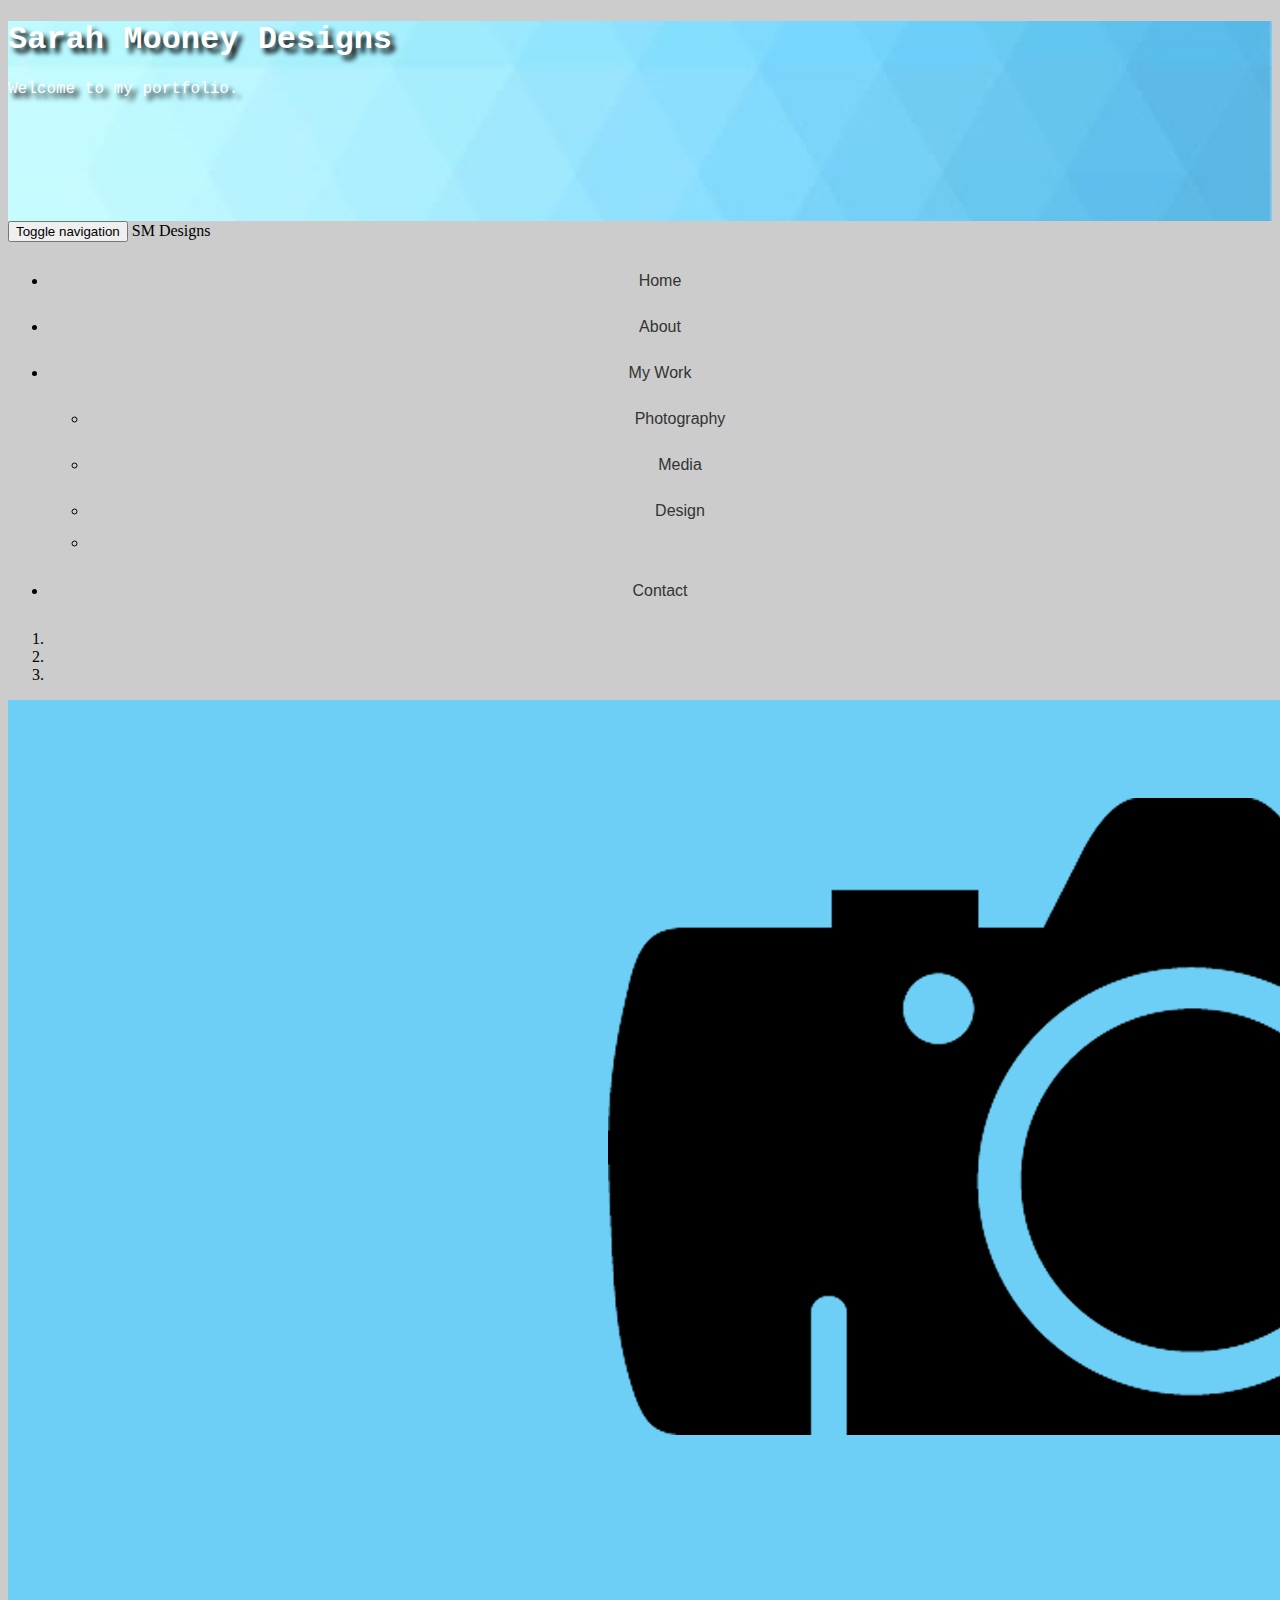
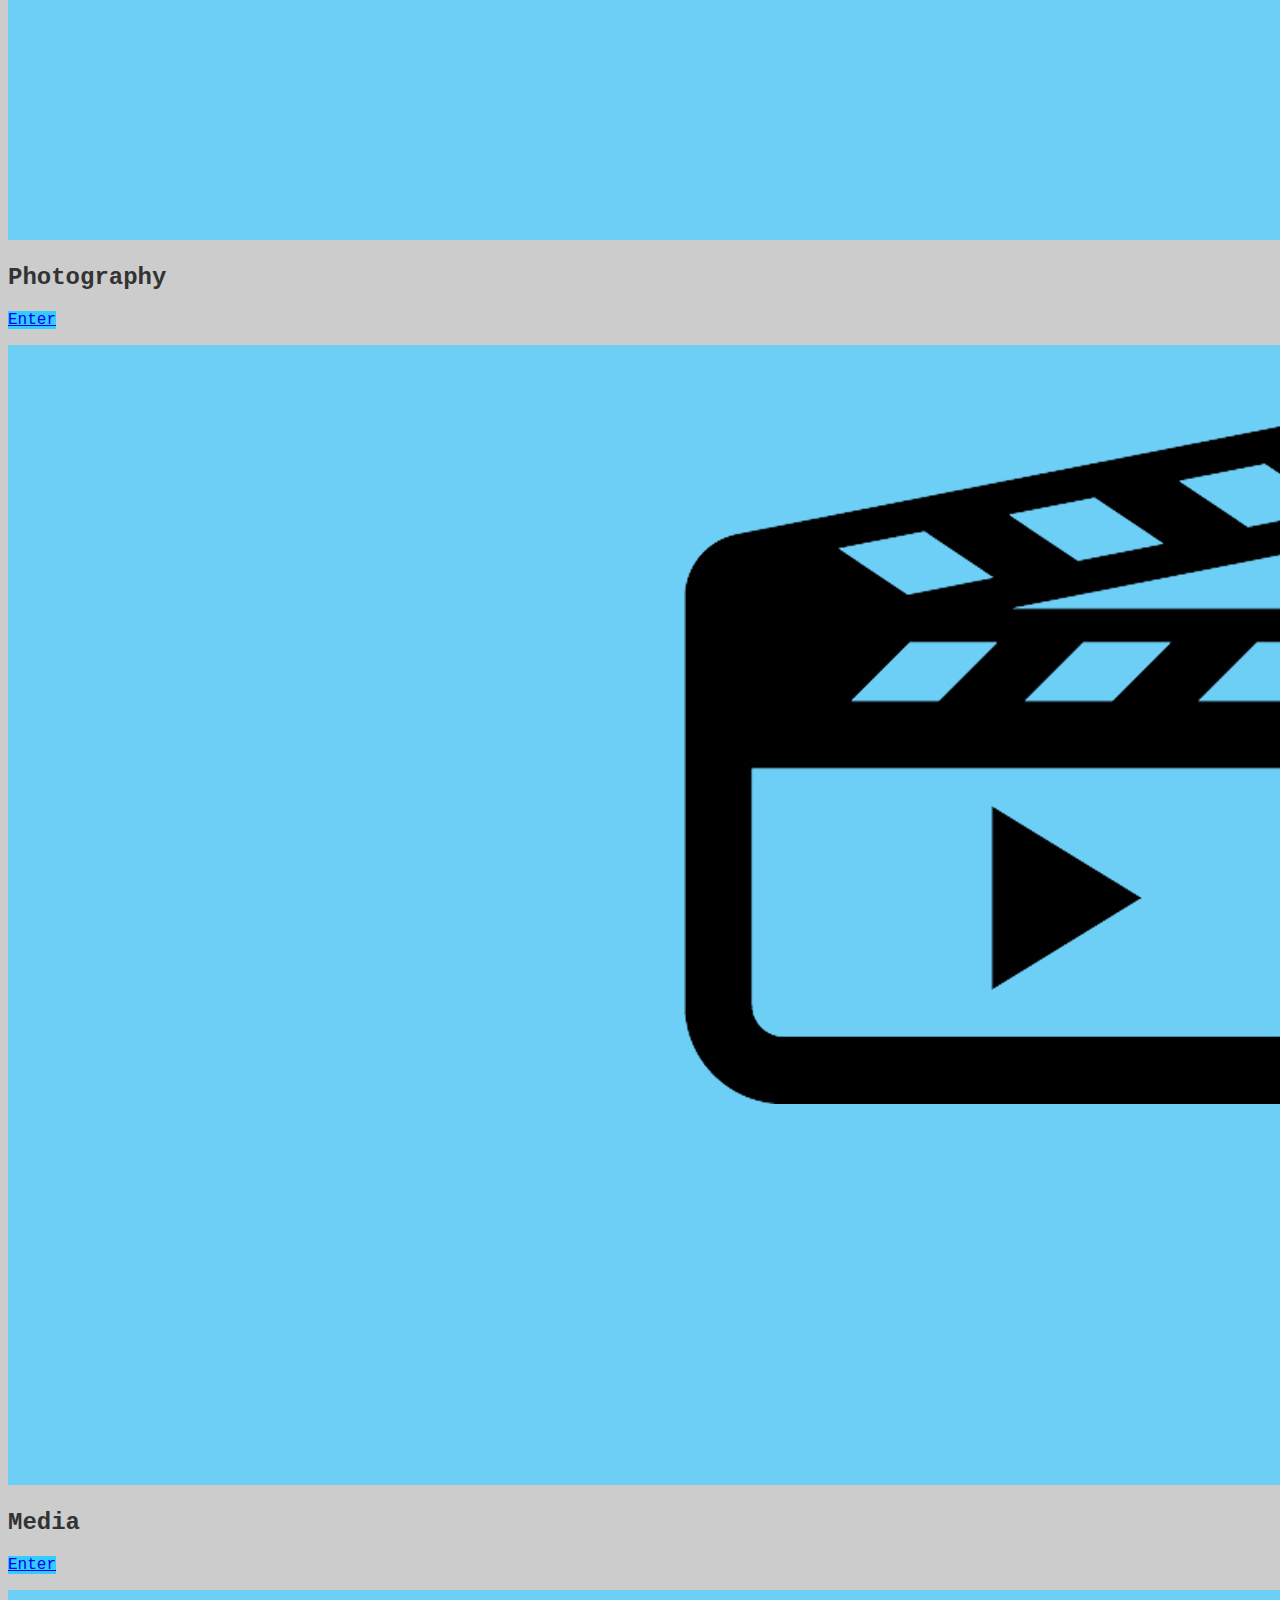
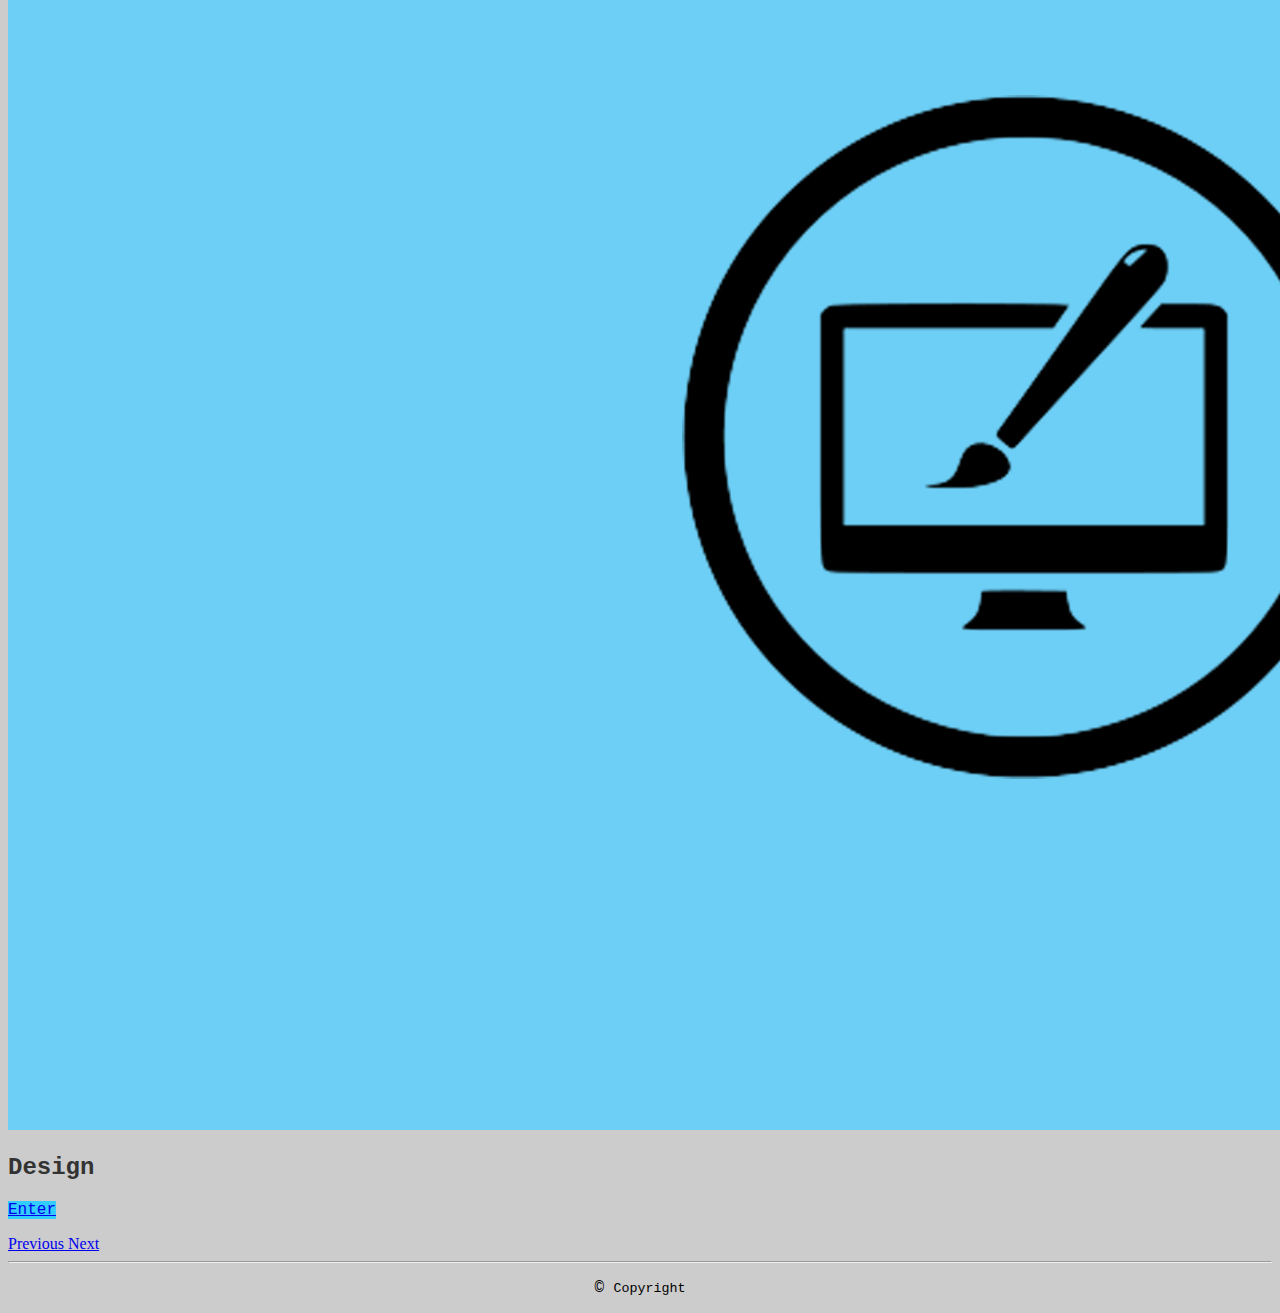
<file: index.html>
<!DOCTYPE HTML>
<html lang="en">
<head>
<meta http-equiv="Content-Type" content="text/html; charset=UTF-8" />
<title>Sarah Mooney Design</title>
<link href='http://fonts.googleapis.com/css?family=Oswald:400,300,700' rel='stylesheet' type='text/css'>
<link rel="stylesheet" href="https://maxcdn.bootstrapcdn.com/bootstrap/3.3.6/css/bootstrap.min.css" integrity="sha384-1q8mTJOASx8j1Au+a5WDVnPi2lkFfwwEAa8hDDdjZlpLegxhjVME1fgjWPGmkzs7" crossorigin="anonymous">
<link href="style.css" rel="stylesheet" type="text/css">
</head>

<body>


  <div class="container">

    <div class="jumbotron">
      <div class="container">
        <h1>Sarah Mooney Designs</h1>
        <p>Welcome to my portfolio.</p>
      </div>
    </div>


      <!-- Static navbar -->
      <nav class="navbar navbar-default">
        <div class="container-fluid">
          <div class="navbar-header">
            <button type="button" class="navbar-toggle collapsed" data-toggle="collapse" data-target="#navbar" aria-expanded="false" aria-controls="navbar">
              <span class="sr-only">Toggle navigation</span>
              <span class="icon-bar"></span>
              <span class="icon-bar"></span>
              <span class="icon-bar"></span>
            </button>
            <a class="navbar-brand">SM Designs</a>
          </div>
          <div id="navbar" class="navbar-collapse collapse">
            <ul class="nav navbar-nav">
              <li><a href="index.html">Home</a></li>
              <li><a href="about.html">About</a></li>
              <li class="dropdown">
                <a href="work" class="dropdown-toggle" data-toggle="dropdown" role="button" aria-haspopup="true" aria-expanded="false">My Work <span class="caret"></span></a>
                <ul class="dropdown-menu">
 			      <li><a href= "photography.html">Photography</a> </li>
             	  <li><a href="media.html">Media</a></li>
               	  <li><a href="design.html">Design</a></li>
                  <li role="separator" class="divider"></li>
                </ul>
              </li>
            </ul>
            <ul class="nav navbar-nav navbar-right">
               	  <li><a href="contact.html">Contact</a></li>
            </ul>
          </div><!--/.nav-collapse -->
        </div><!--/.container-fluid -->
      </nav>


    <!-- Carousel
    ================================================== -->
    <div id="myCarousel" class="carousel slide" data-ride="carousel">
      <!-- Indicators -->
      <ol class="carousel-indicators">
        <li data-target="#myCarousel" data-slide-to="0" class="active"></li>
        <li data-target="#myCarousel" data-slide-to="1"></li>
        <li data-target="#myCarousel" data-slide-to="2"></li>
      </ol>
      <div class="carousel-inner" role="listbox">
        <div class="item active">
          <img class="first-slide" src="images/photo.jpg" alt="First slide">
          <div class="container">
            <div class="carousel-caption">
              <h2>Photography</h2>
              <p></p>
              <p><a class="btn btn-lg btn-primary" href="photography.html" role="button">Enter</a></p>
            </div>
          </div>
        </div>
        <div class="item">
          <img class="second-slide" src="images/media.jpg" alt="Second slide">
          <div class="container">
            <div class="carousel-caption">
              <h2>Media</h2>
              <p> </p>
              <p><a class="btn btn-lg btn-primary" href="media.html" role="button">Enter</a></p>
            </div>
          </div>
        </div>
        <div class="item">
          <img class="third-slide" src="images/design.jpg" alt="Third slide">
          <div class="container">
            <div class="carousel-caption">
              <h2>Design</h2>
              <p> </p>
              <p><a class="btn btn-lg btn-primary" href="design.html" role="button">Enter</a></p>
            </div>
          </div>
        </div>
      </div>
      <a class="left carousel-control" href="#myCarousel" role="button" data-slide="prev">
        <span class="glyphicon glyphicon-chevron-left" aria-hidden="true"></span>
        <span class="sr-only">Previous</span>
      </a>
      <a class="right carousel-control" href="#myCarousel" role="button" data-slide="next">
        <span class="glyphicon glyphicon-chevron-right" aria-hidden="true"></span>
        <span class="sr-only">Next</span>
      </a>
    </div><!-- /.carousel -->


</div>



  <div class="footer"> 
  <hr>
    <p>&copy; <small>Copyright</small>  </p>
   </div>
   
<!--JavaScript-->
<script src="https://ajax.googleapis.com/ajax/libs/jquery/2.2.2/jquery.min.js"></script>
<script src="https://maxcdn.bootstrapcdn.com/bootstrap/3.3.6/js/bootstrap.min.js" integrity="sha384-0mSbJDEHialfmuBBQP6A4Qrprq5OVfW37PRR3j5ELqxss1yVqOtnepnHVP9aJ7xS" crossorigin="anonymous"></script>
</body>
</html>
</file>
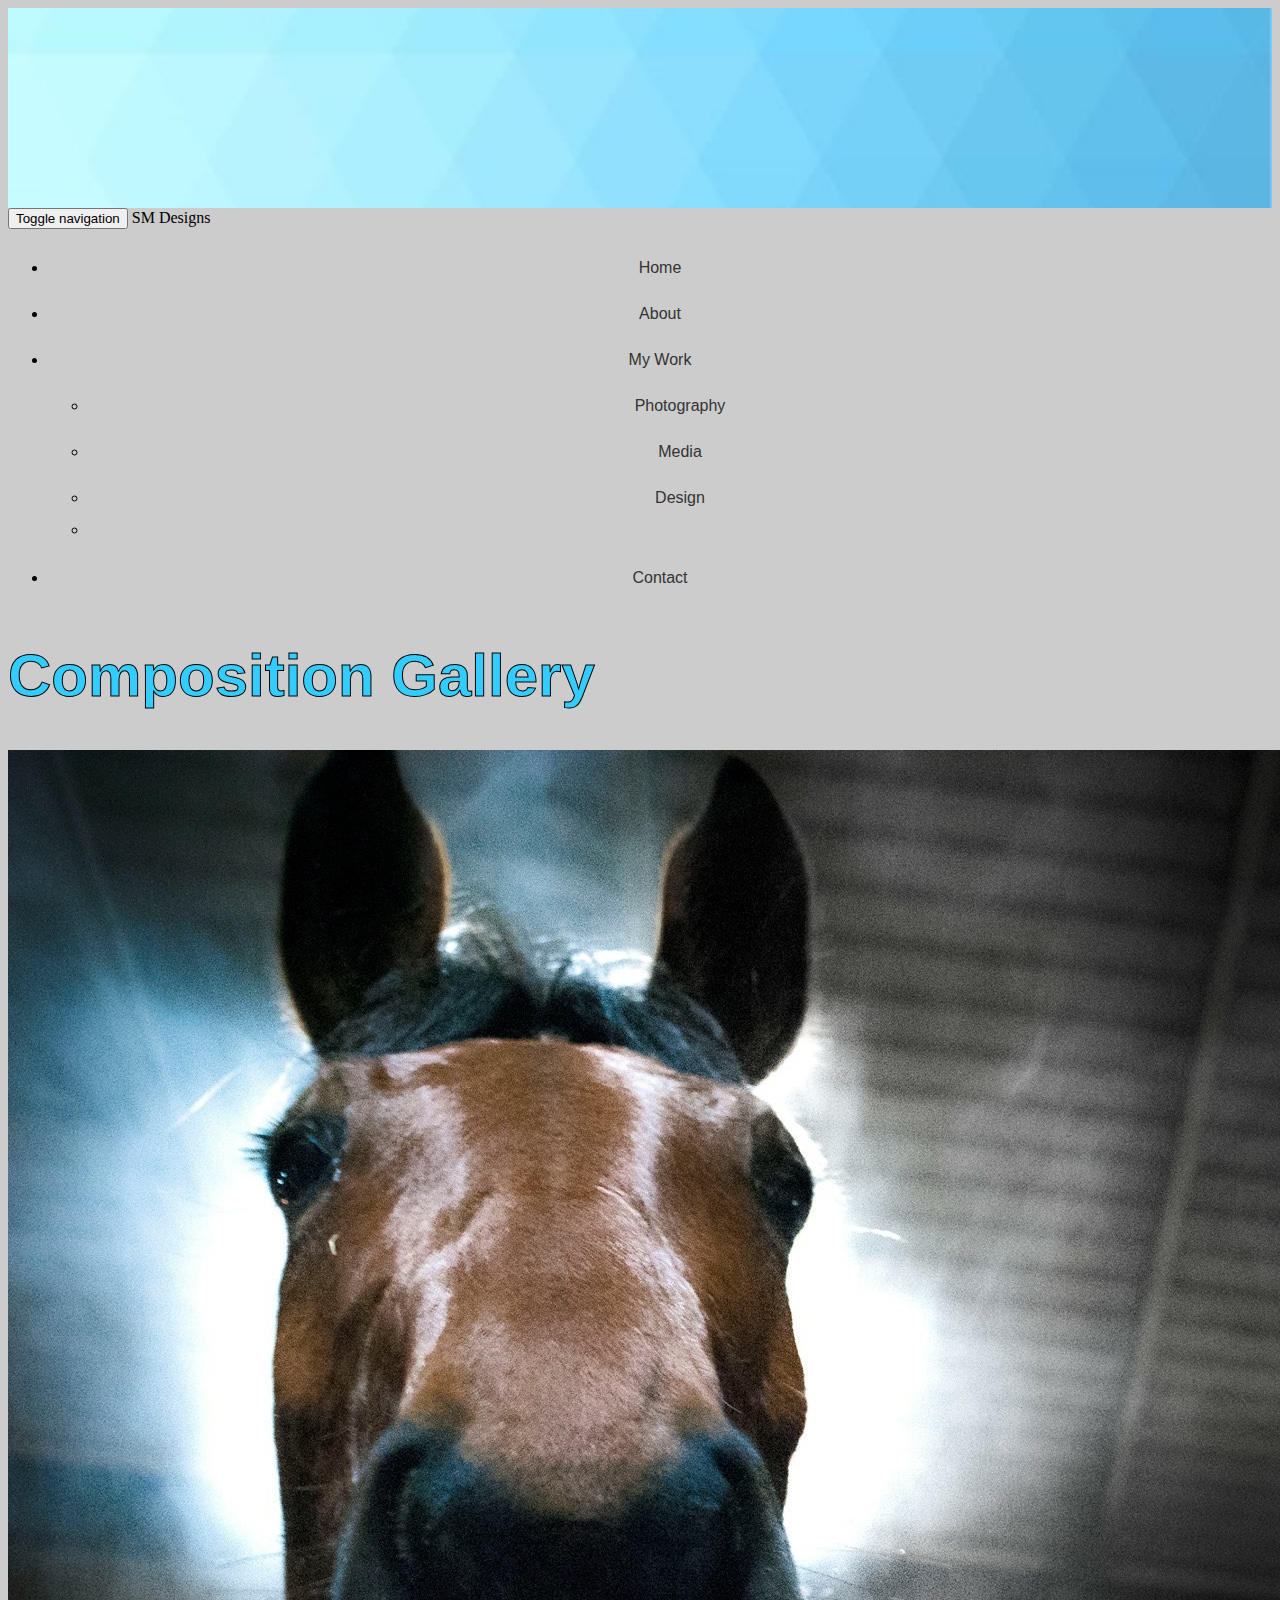
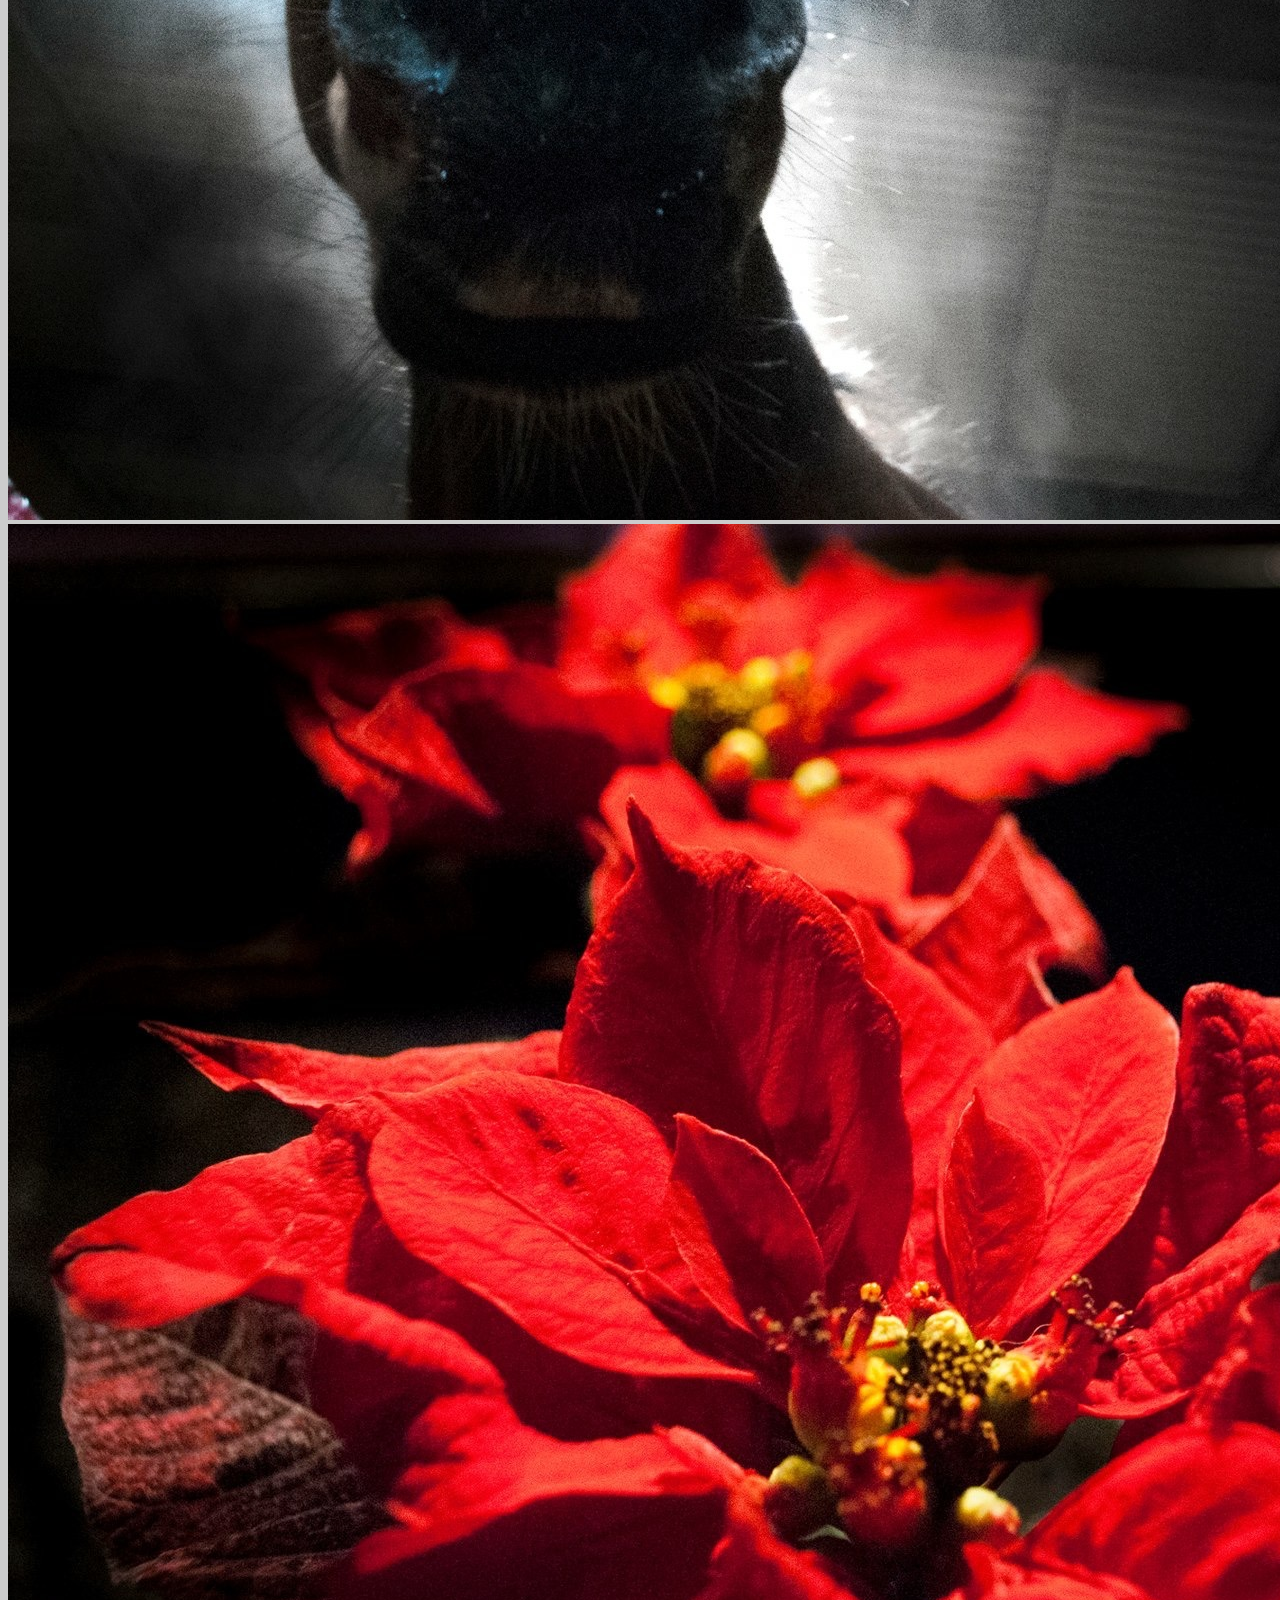
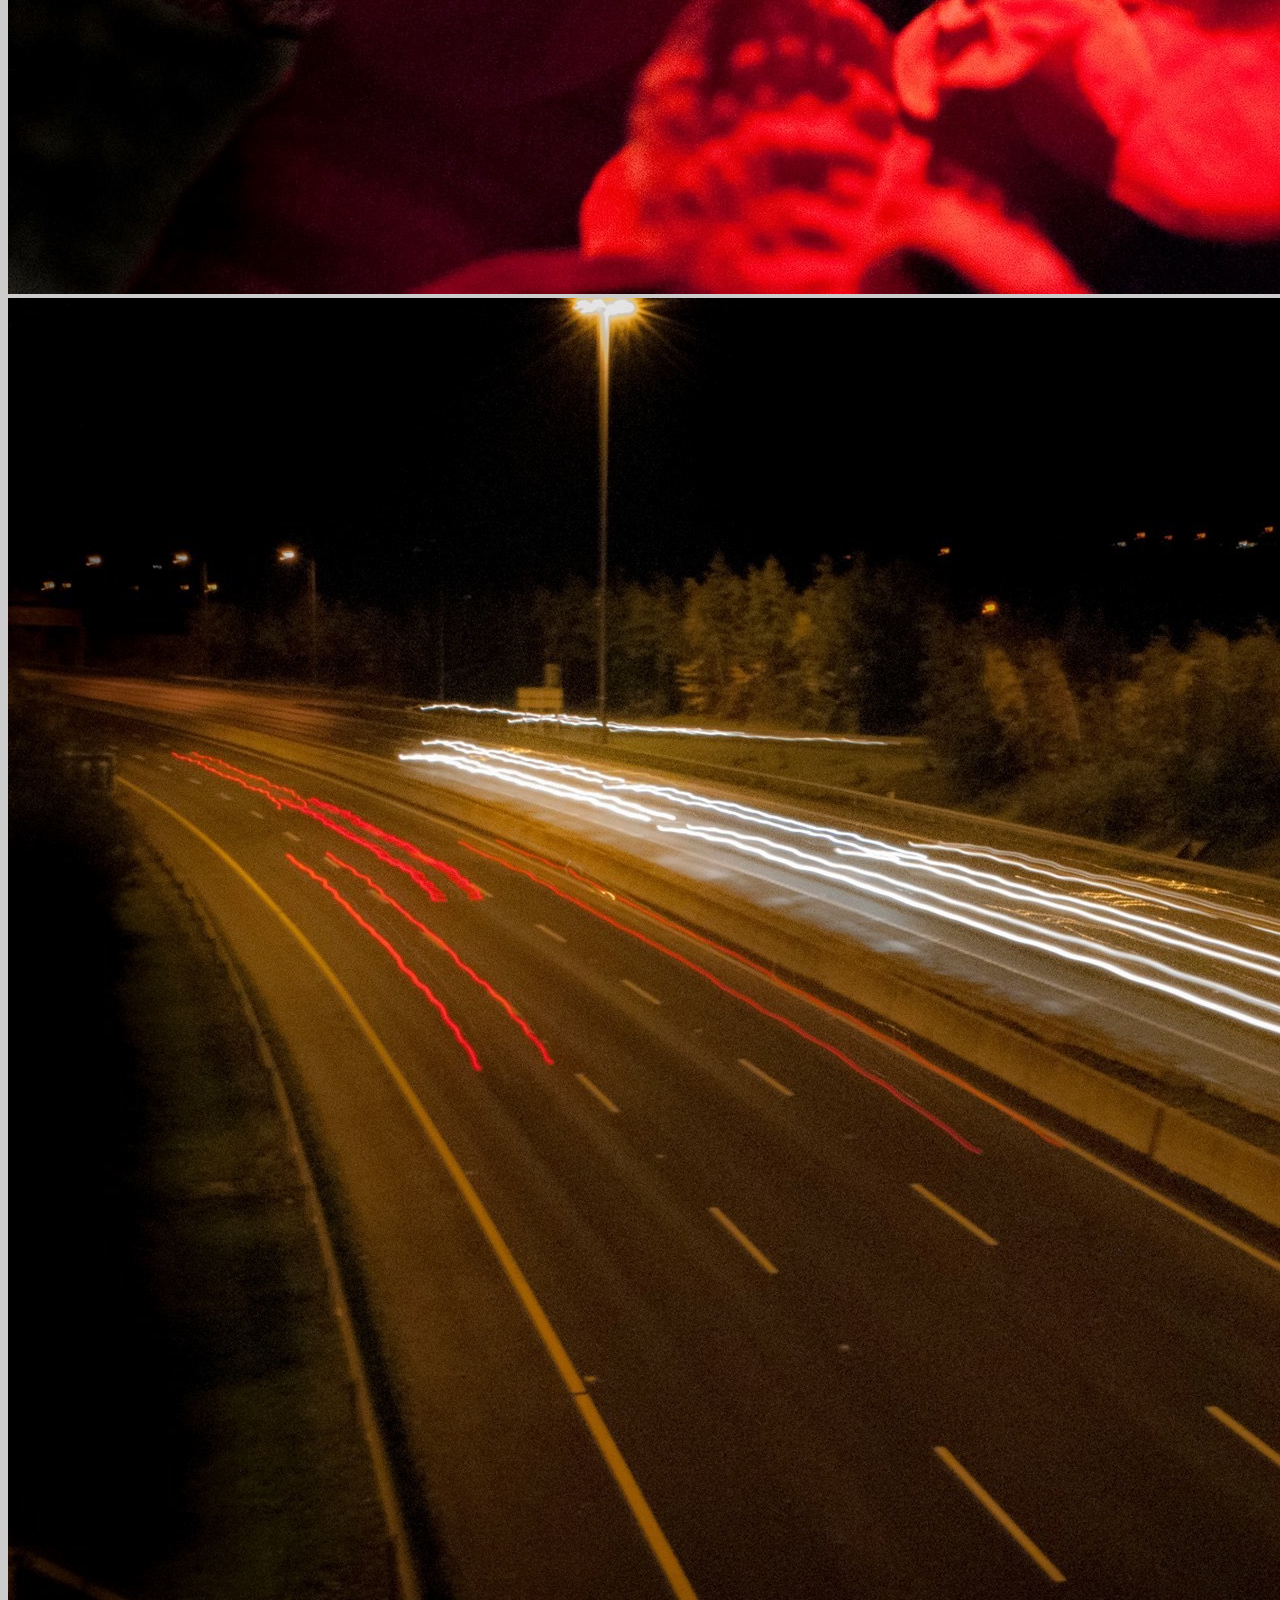
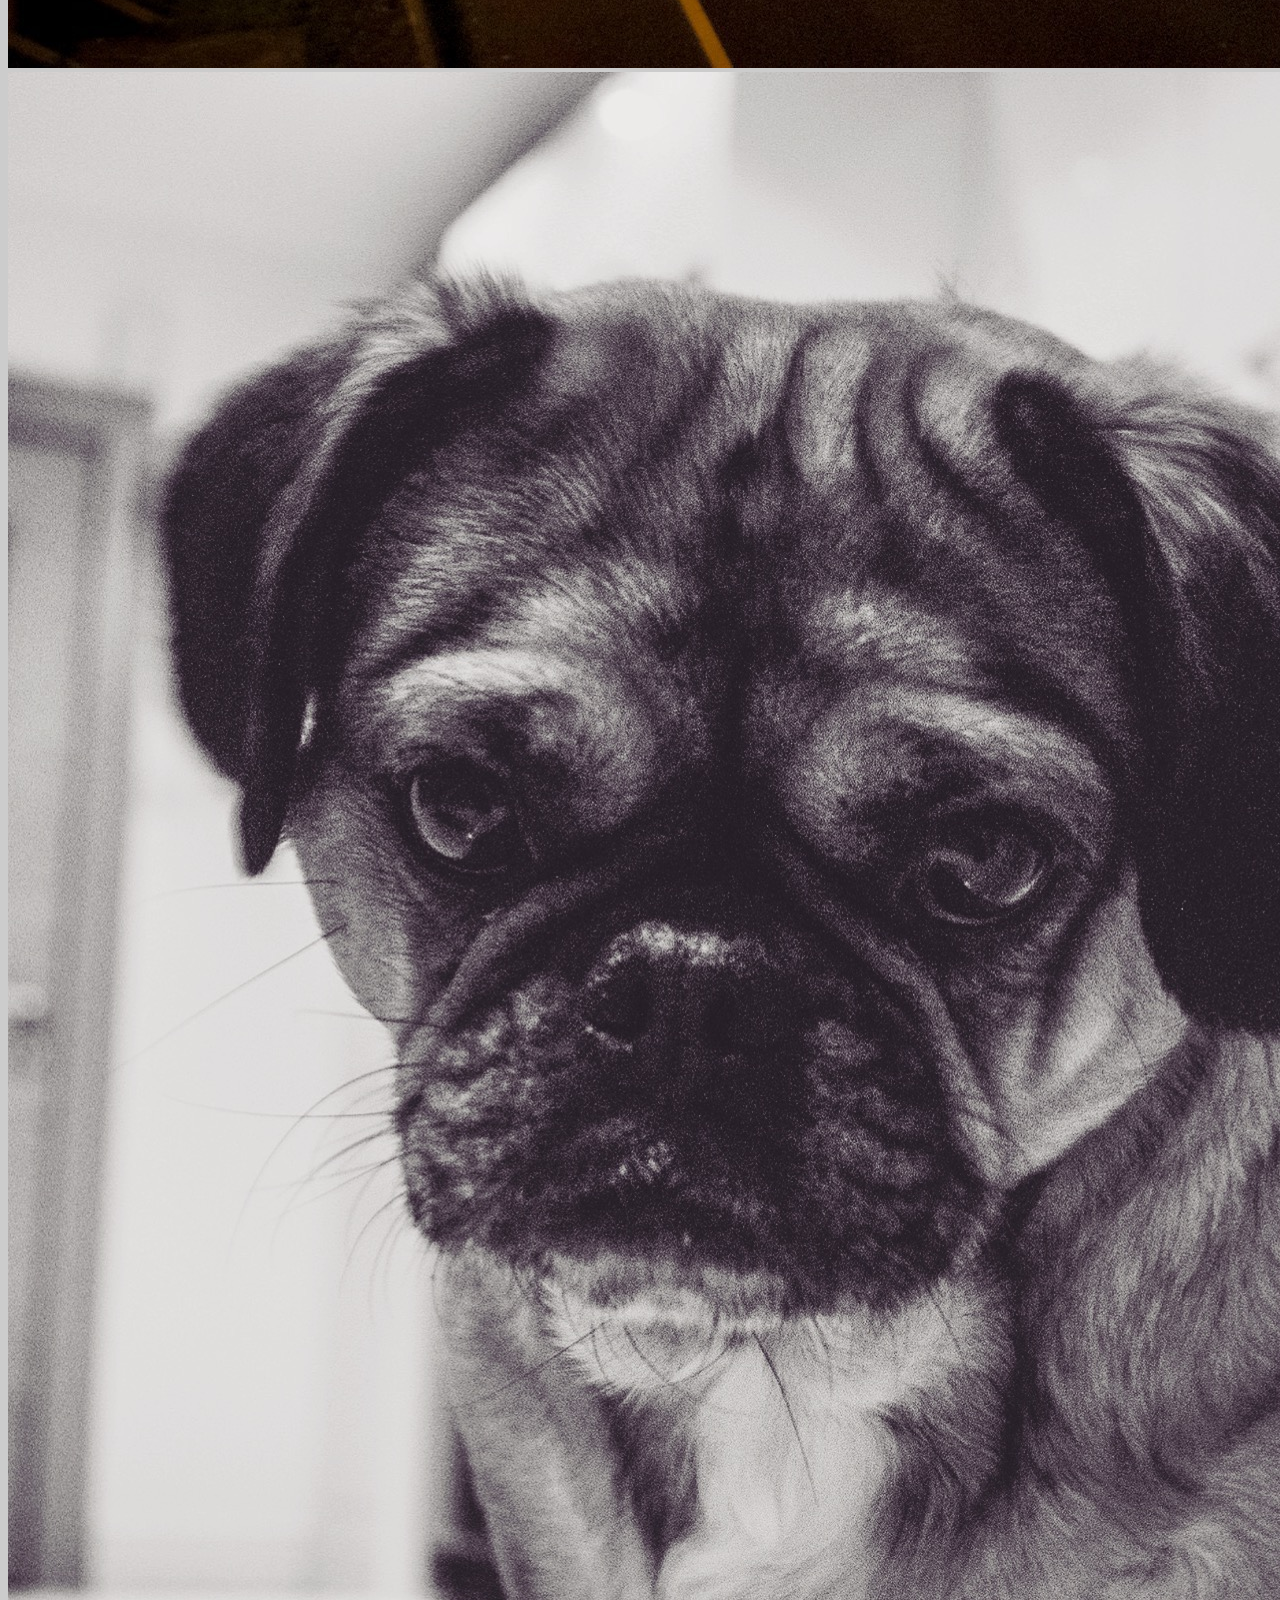
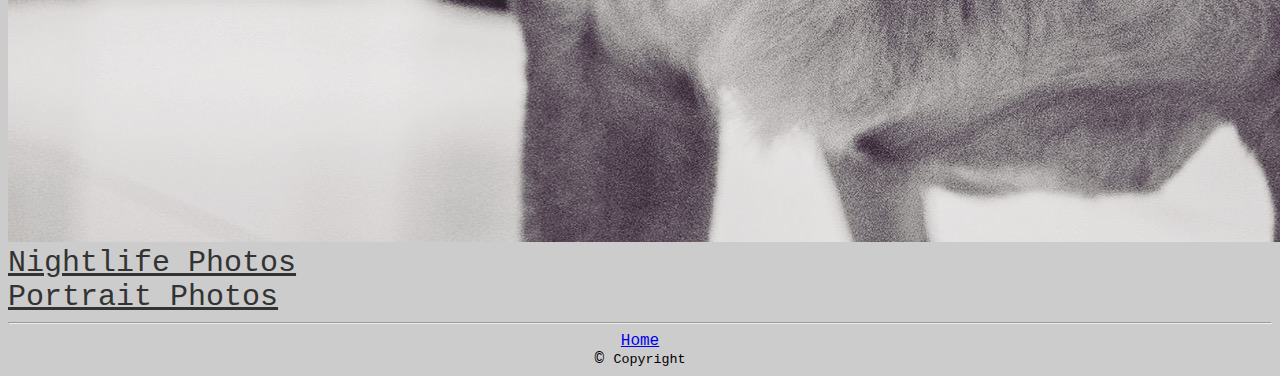
<file: composition.html>
<!DOCTYPE HTML>
<html lang="en">
<head>
<meta http-equiv="Content-Type" content="text/html; charset=UTF-8" />
<title>Sarah Mooney Design</title>
<link rel="stylesheet" href="https://maxcdn.bootstrapcdn.com/bootstrap/3.3.6/css/bootstrap.min.css" integrity="sha384-1q8mTJOASx8j1Au+a5WDVnPi2lkFfwwEAa8hDDdjZlpLegxhjVME1fgjWPGmkzs7" crossorigin="anonymous">
<link href="style.css" rel="stylesheet" type="text/css">
</head>

<body> 

  <div class="container">

    <div class="jumbotron">
      <div class="container">
      </div>
    </div>

      <!-- Static navbar -->
      <nav class="navbar navbar-default">
        <div class="container-fluid">
          <div class="navbar-header">
            <button type="button" class="navbar-toggle collapsed" data-toggle="collapse" data-target="#navbar" aria-expanded="false" aria-controls="navbar">
              <span class="sr-only">Toggle navigation</span>
              <span class="icon-bar"></span>
              <span class="icon-bar"></span>
              <span class="icon-bar"></span>
            </button>
            <a class="navbar-brand">SM Designs</a>
          </div>
          <div id="navbar" class="navbar-collapse collapse">
            <ul class="nav navbar-nav">
              <li><a href="index.html">Home</a></li>
              <li><a href="about.html">About</a></li>
              <li class="dropdown">
                <a href="work" class="dropdown-toggle" data-toggle="dropdown" role="button" aria-haspopup="true" aria-expanded="false">My Work <span class="caret"></span></a>
                <ul class="dropdown-menu">
 			      <li><a href= "photography.html">Photography</a> </li>
             	  <li><a href="media.html">Media</a></li>
               	  <li><a href="design.html">Design</a></li>
                  <li role="separator" class="divider"></li>
                </ul>
              </li>
            </ul>
            <ul class="nav navbar-nav navbar-right">
               	  <li><a href="contact.html">Contact</a></li>
            </ul>
          </div><!--/.nav-collapse -->
        </div><!--/.container-fluid -->
      </nav>



        <div class="row">

            <div class="col-lg-12">
                <h1 class="page-header">Composition Gallery</h1>
            </div>

            <div class="col-lg-6 col-md-2 col-xs-6 thumb">
                <a class="thumbnail" href="#">
                    <img class="img-responsive" src="images/comp1.jpg" alt="Composition Photo 1">
                </a>
            </div>
            <div class="col-lg-6 col-md-2 col-xs-6 thumb">
                <a class="thumbnail" href="#">
                    <img class="img-responsive" src="images/comp2.jpg" alt="Composition Photo 2">
                </a>
            </div>
            <div class="col-lg-6 col-md-2 col-xs-6 thumb">
                <a class="thumbnail" href="#">
                    <img class="img-responsive" src="images/comp3.jpg" alt="Composition Photo 3">
                </a>
            </div>
            <div class="col-lg-4 col-md-3 col-xs-6 thumb">
                <a class="thumbnail" href="#">
                    <img class="img-responsive" src="images/comp4.jpg" alt="Composiiton Photo 4">
                </a>
            </div>
        </div>



<div id= "refnightlife">
	<a href= "nightlife.html">Nightlife Photos</a>
</div>

<div id= "refportrait">
	<a href= "portrait.html">Portrait Photos</a>
</div>

</div>

  <div class="footer"> 
  <hr>
    <a href= "index.html">Home</a><br>
    &copy; <small>Copyright</small>
   </div>
   
 
   
   
<!--JavaScript-->
<script src="https://ajax.googleapis.com/ajax/libs/jquery/2.2.2/jquery.min.js"></script>
<script src="https://maxcdn.bootstrapcdn.com/bootstrap/3.3.6/js/bootstrap.min.js" integrity="sha384-0mSbJDEHialfmuBBQP6A4Qrprq5OVfW37PRR3j5ELqxss1yVqOtnepnHVP9aJ7xS" crossorigin="anonymous"></script>
</body>
</html>
</file>
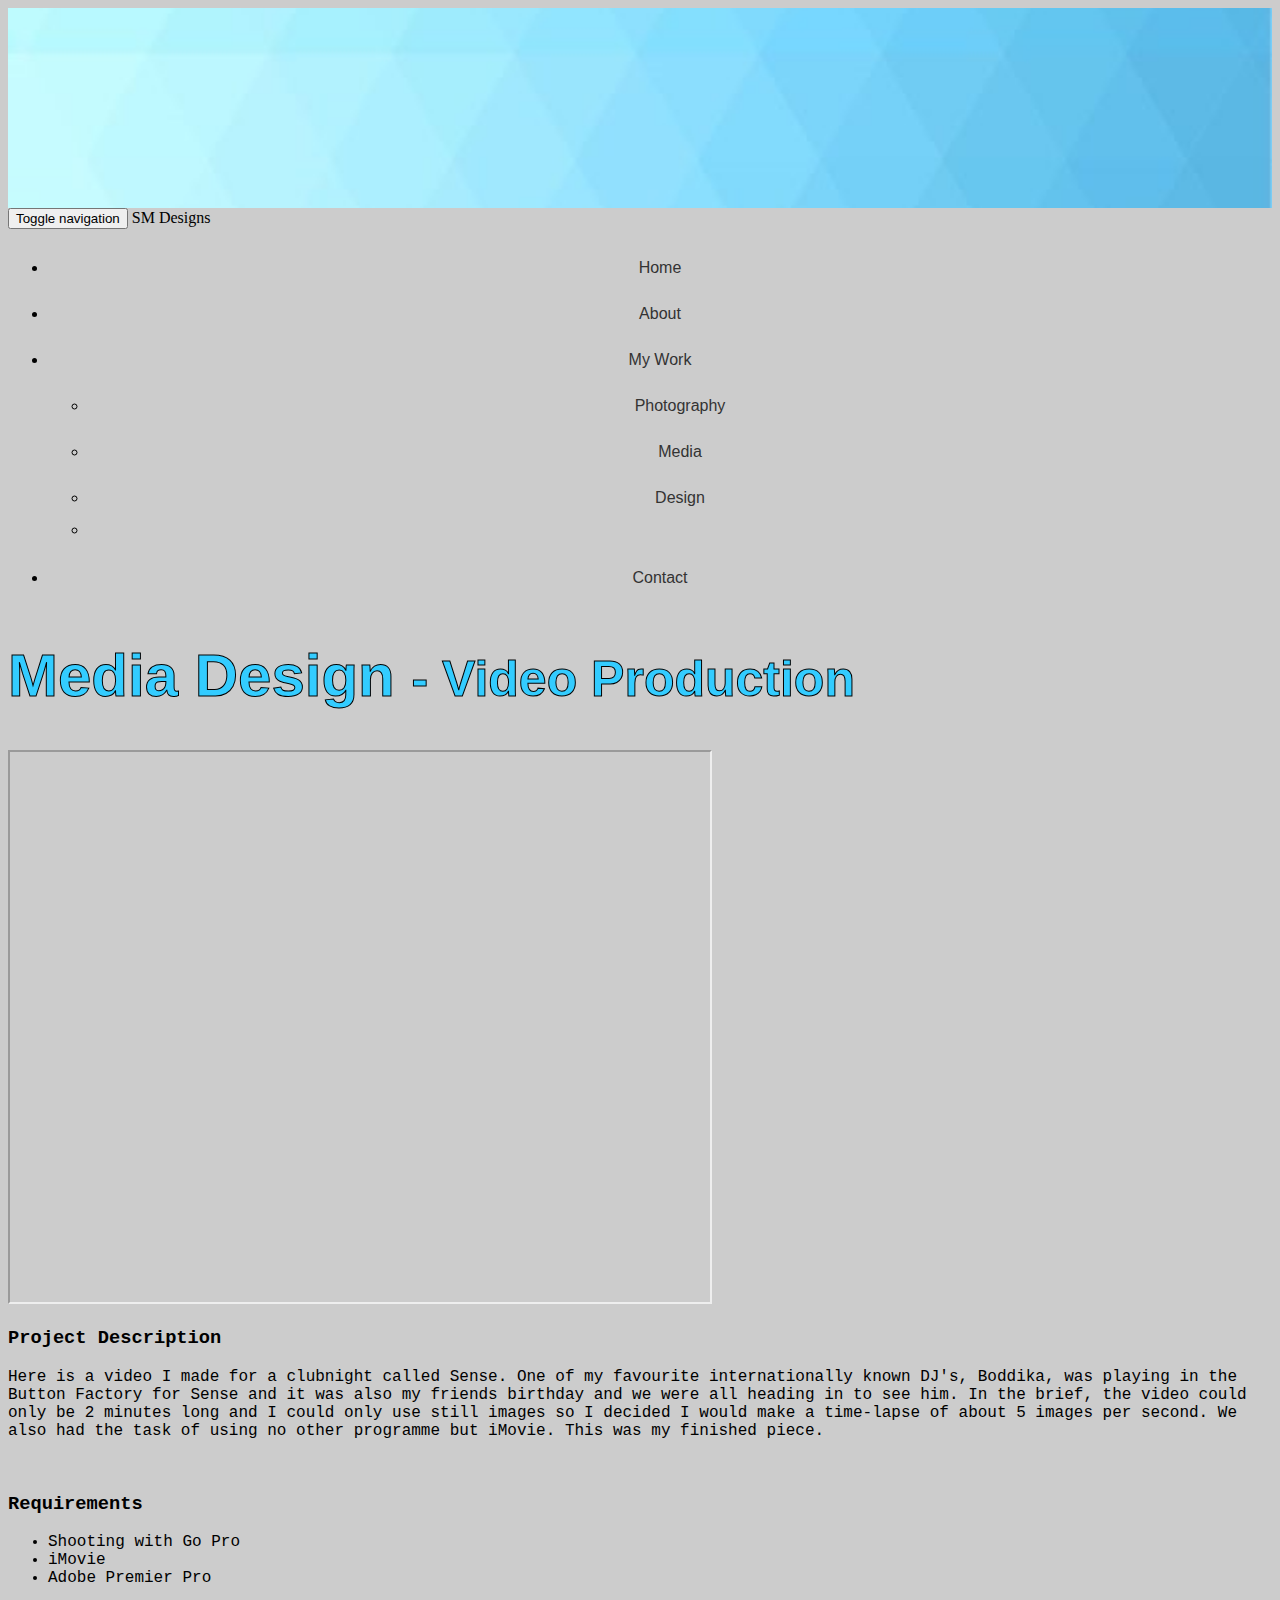
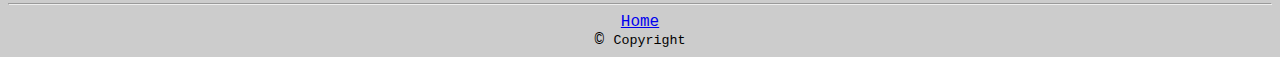
<file: media.html>
<!DOCTYPE HTML>
<html lang="en">
<head>
<meta http-equiv="Content-Type" content="text/html; charset=UTF-8" />
<title>Sarah Mooney Design</title>
<link href='http://fonts.googleapis.com/css?family=Oswald:400,300,700' rel='stylesheet' type='text/css'>
<link rel="stylesheet" href="https://maxcdn.bootstrapcdn.com/bootstrap/3.3.6/css/bootstrap.min.css" integrity="sha384-1q8mTJOASx8j1Au+a5WDVnPi2lkFfwwEAa8hDDdjZlpLegxhjVME1fgjWPGmkzs7" crossorigin="anonymous">
<link href="style.css" rel="stylesheet" type="text/css">
</head>

<body> 

  <div class="container">

    <div class="jumbotron">
      <div class="container">
      </div>
    </div>

      <!-- Static navbar -->
      <nav class="navbar navbar-default">
        <div class="container-fluid">
          <div class="navbar-header">
            <button type="button" class="navbar-toggle collapsed" data-toggle="collapse" data-target="#navbar" aria-expanded="false" aria-controls="navbar">
              <span class="sr-only">Toggle navigation</span>
              <span class="icon-bar"></span>
              <span class="icon-bar"></span>
              <span class="icon-bar"></span>
            </button>
            <a class="navbar-brand">SM Designs</a>
          </div>
          <div id="navbar" class="navbar-collapse collapse">
            <ul class="nav navbar-nav">
              <li><a href="index.html">Home</a></li>
              <li><a href="about.html">About</a></li>
              <li class="dropdown">
                <a href="work" class="dropdown-toggle" data-toggle="dropdown" role="button" aria-haspopup="true" aria-expanded="false">My Work <span class="caret"></span></a>
                <ul class="dropdown-menu">
 			      <li><a href= "photography.html">Photography</a> </li>
             	  <li><a href="media.html">Media</a></li>
               	  <li><a href="design.html">Design</a></li>
                  <li role="separator" class="divider"></li>
                </ul>
              </li>
            </ul>
            <ul class="nav navbar-nav navbar-right">
               	  <li><a href="contact.html">Contact</a></li>
            </ul>
          </div><!--/.nav-collapse -->
        </div><!--/.container-fluid -->
      </nav>
      
 </div>



<div class="container">

        <!-- Portfolio Item Heading -->
        <div class="row">
            <div class="col-lg-12">
                <h1 class="page-header">Media Design
                    <small>- Video Production</small>
                </h1>
            </div>
        </div>
        <!-- /.row -->

        <!-- Portfolio Item Row -->
        <div class="row">

            <div class="col-md-8">
                	<iframe width="700" height="550"
		src="http://www.youtube.com/embed/bzH-mOfiZ6M">
	</iframe>
            </div>

            <div class="col-md-4">
                <h3><strong>Project Description</strong></h3>
                <p>Here is a video I made for a clubnight called Sense. One of my favourite internationally known DJ's, Boddika, was playing in the Button Factory for Sense and it was also my friends birthday and we were all heading in to see him. In the brief, the video could only be 2 minutes long and I could only use still images so I decided I would make a time-lapse of about 5 images per second. We also had the task of using no other programme but iMovie. This was my finished piece.</p><br>
                <h3><strong>Requirements</strong></h3>
                <ul>
                    <li>Shooting with Go Pro</li>
                    <li>iMovie</li>
                    <li>Adobe Premier Pro</li>
                </ul>
            </div>
            
</div>


  <div class="footer"> 
  <hr>
    <a href= "index.html">Home</a><br>
    &copy; <small>Copyright</small>
  </div>

</div>

<!--JavaScript-->
<script src="https://ajax.googleapis.com/ajax/libs/jquery/2.2.2/jquery.min.js"></script>
<script src="https://maxcdn.bootstrapcdn.com/bootstrap/3.3.6/js/bootstrap.min.js" integrity="sha384-0mSbJDEHialfmuBBQP6A4Qrprq5OVfW37PRR3j5ELqxss1yVqOtnepnHVP9aJ7xS" crossorigin="anonymous"></script> 
</body>
</html>
</file>
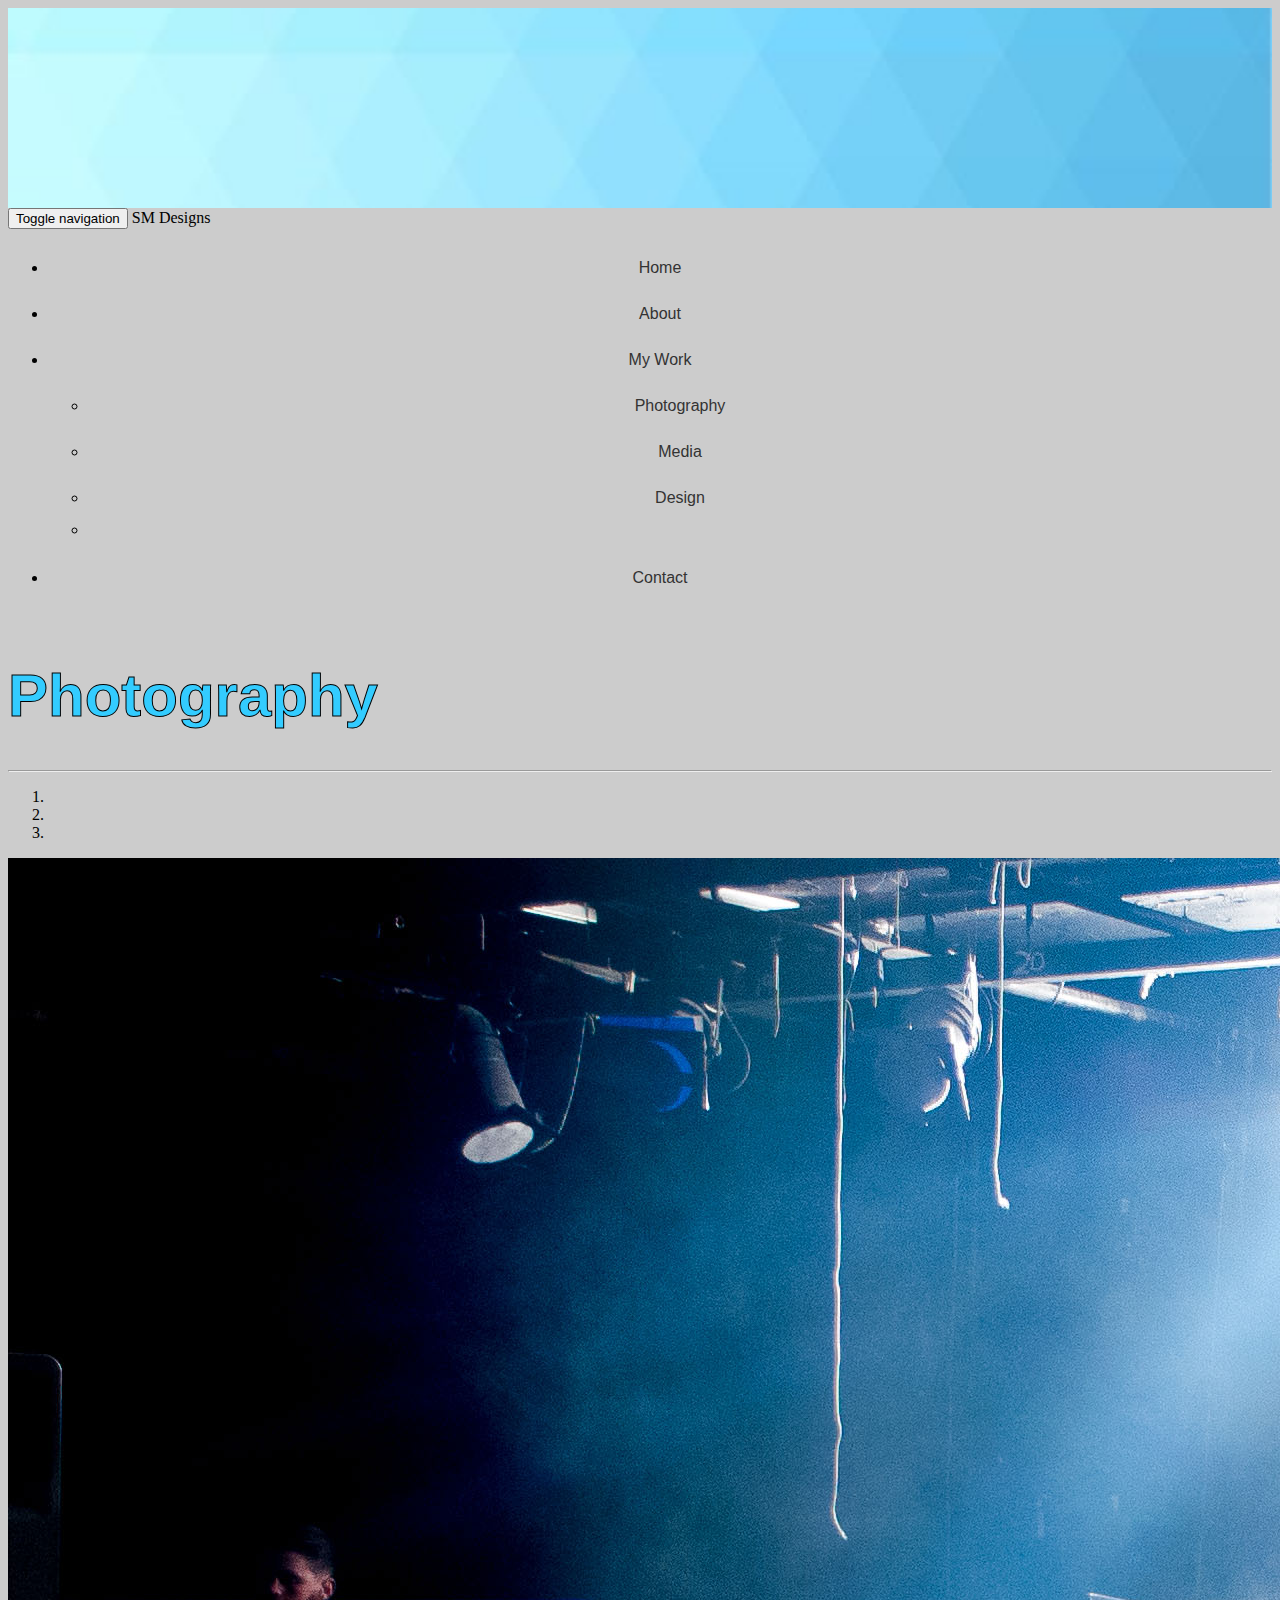
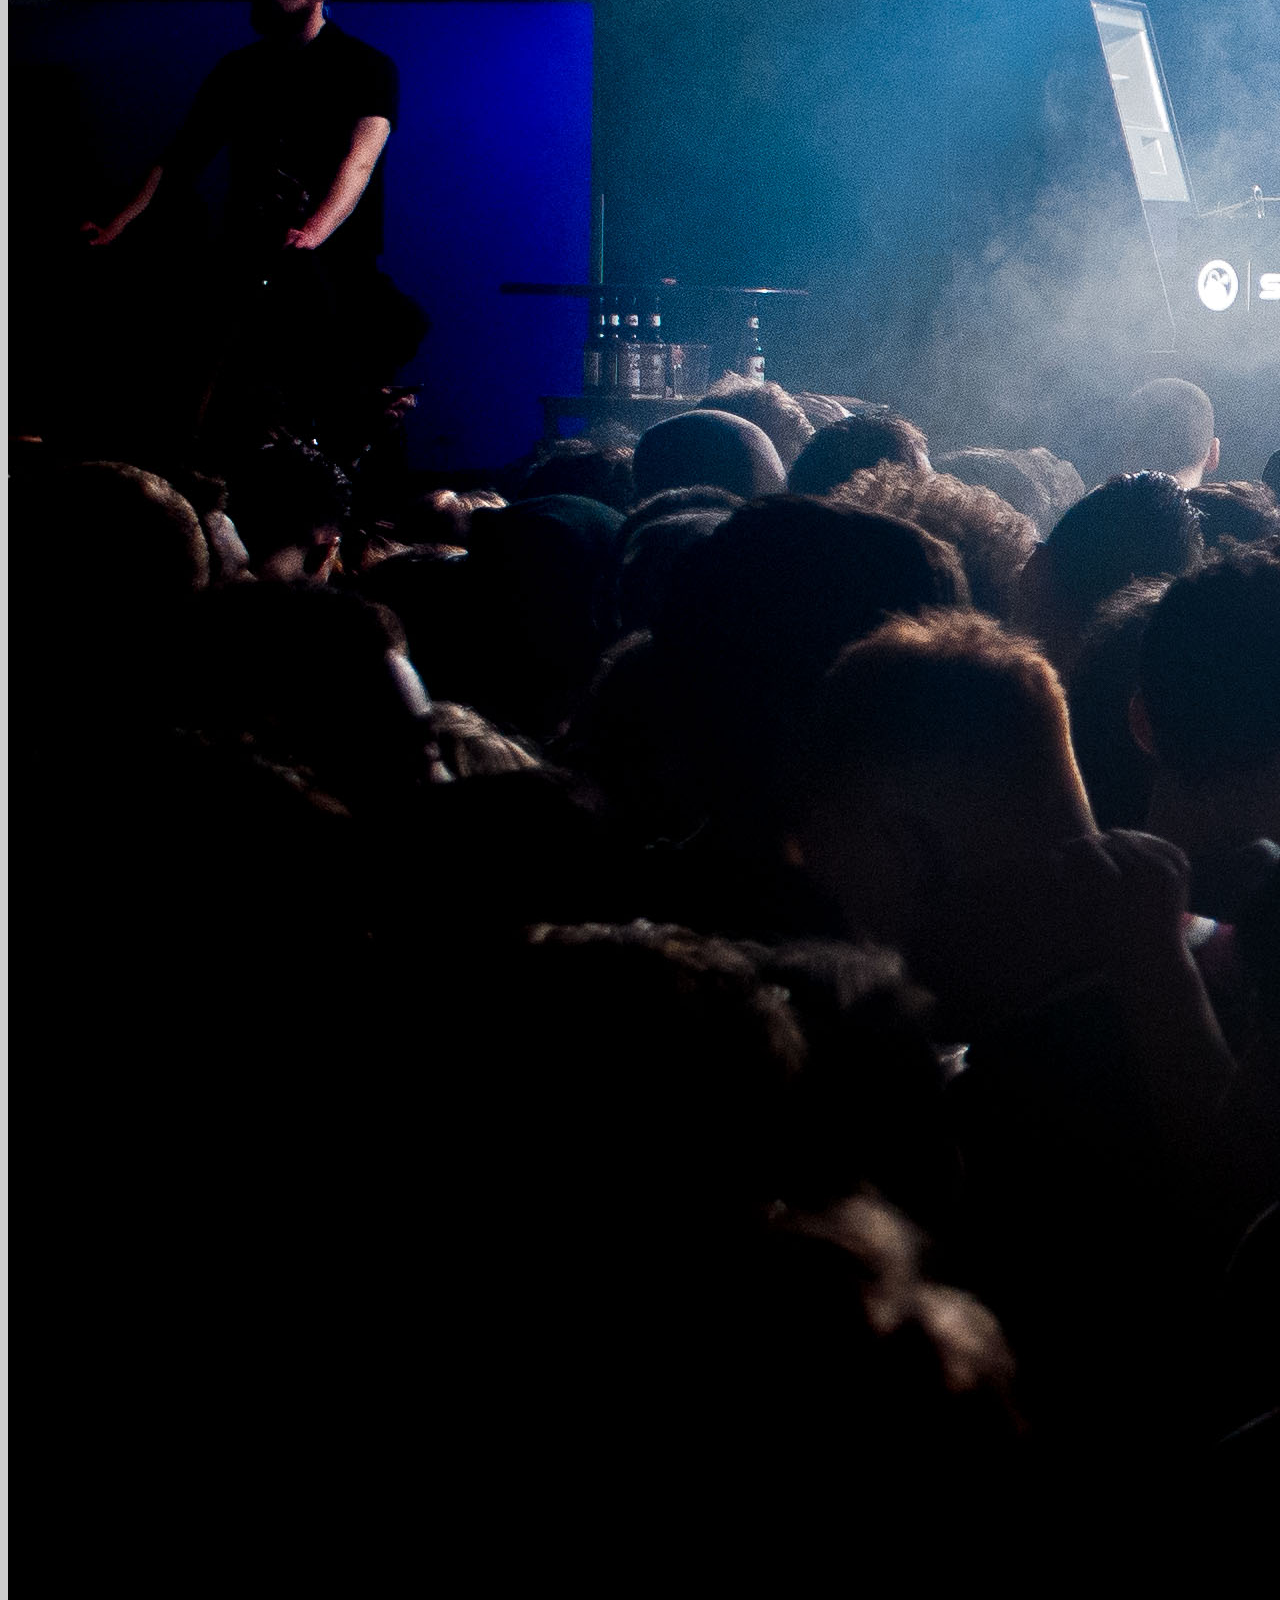
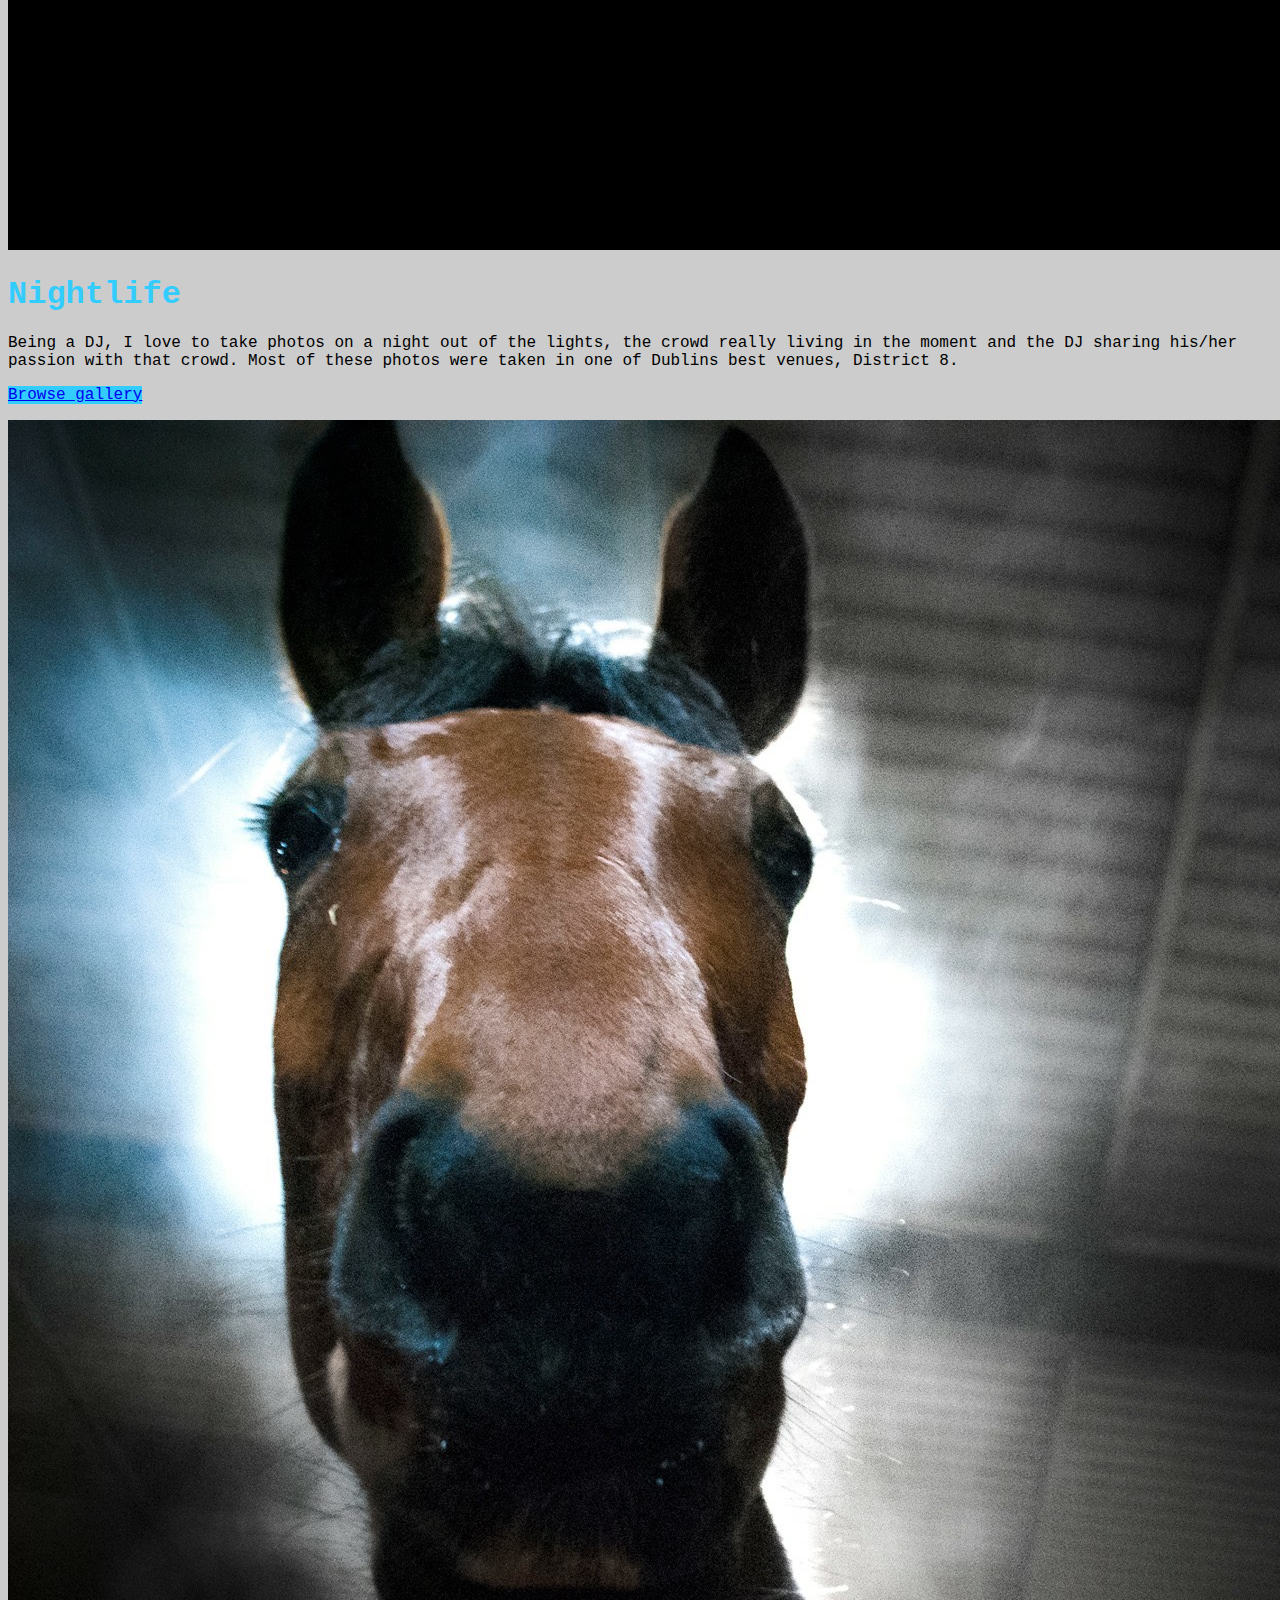
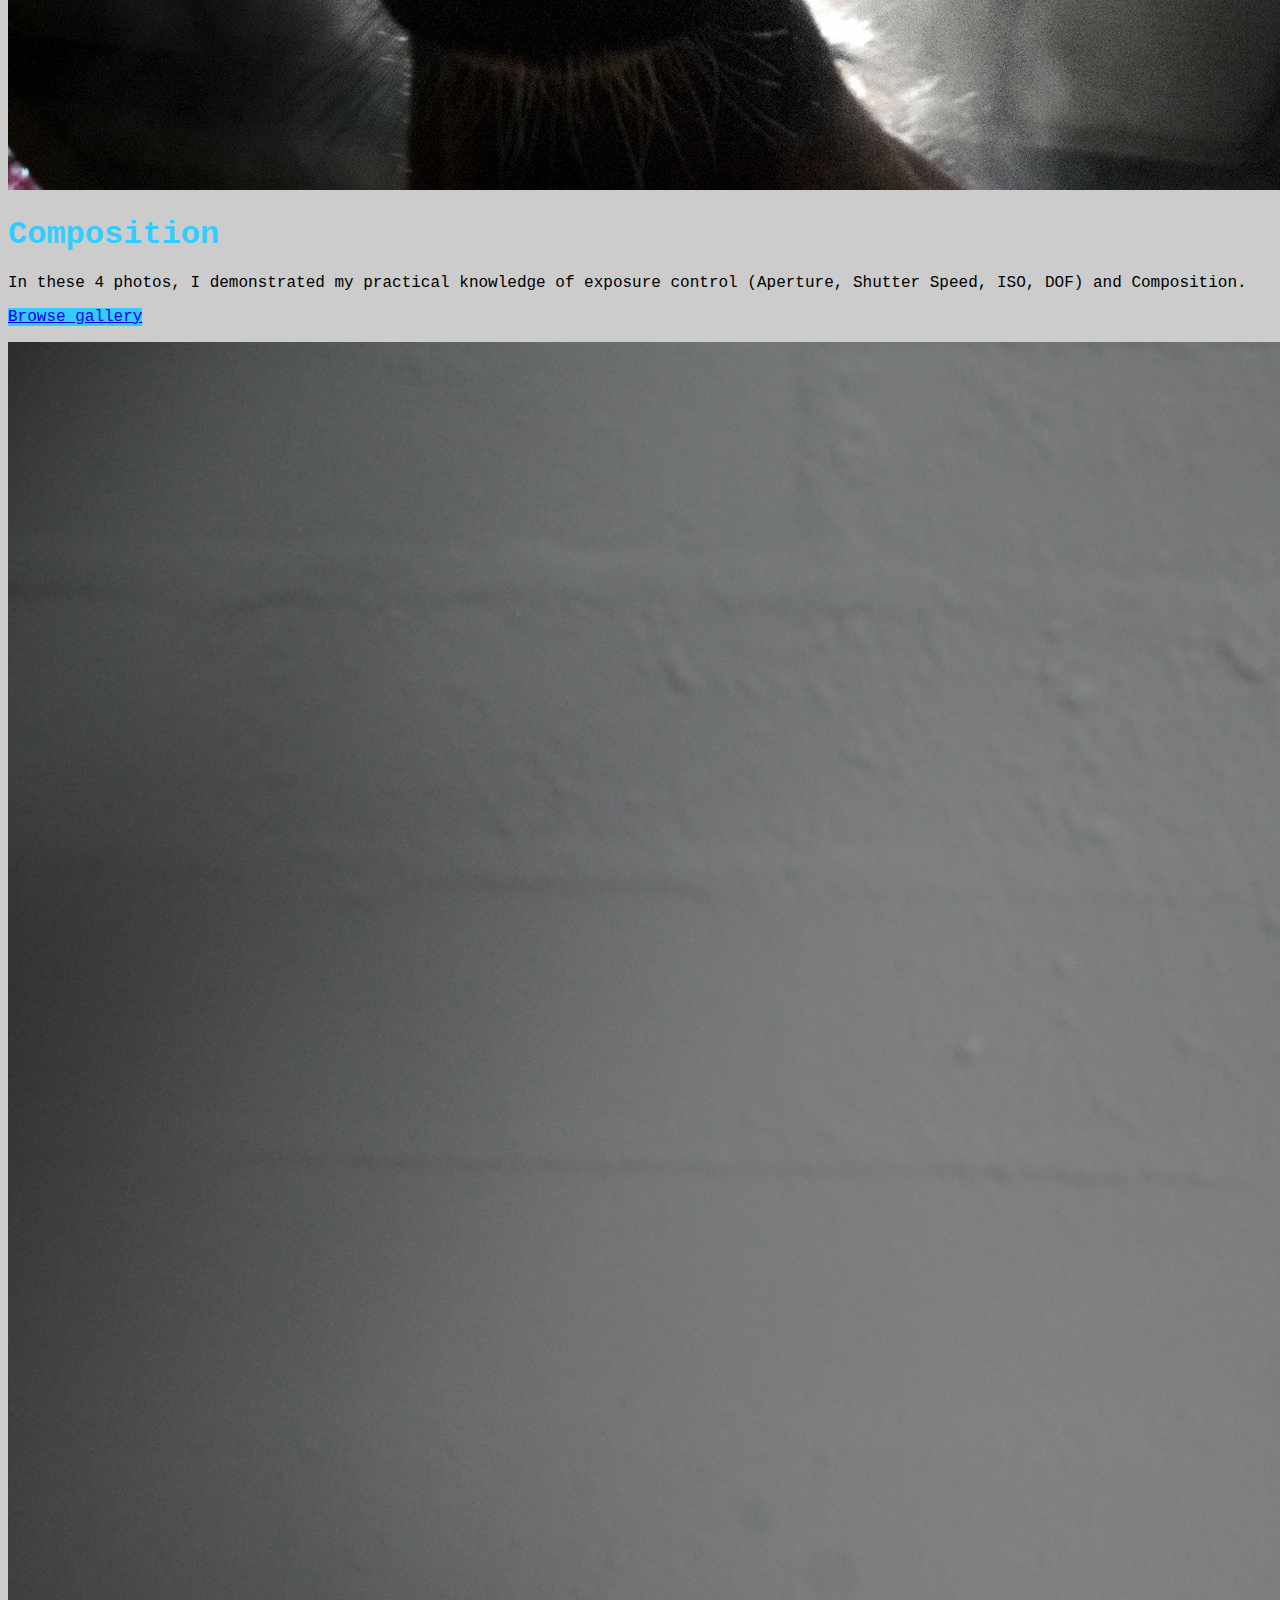
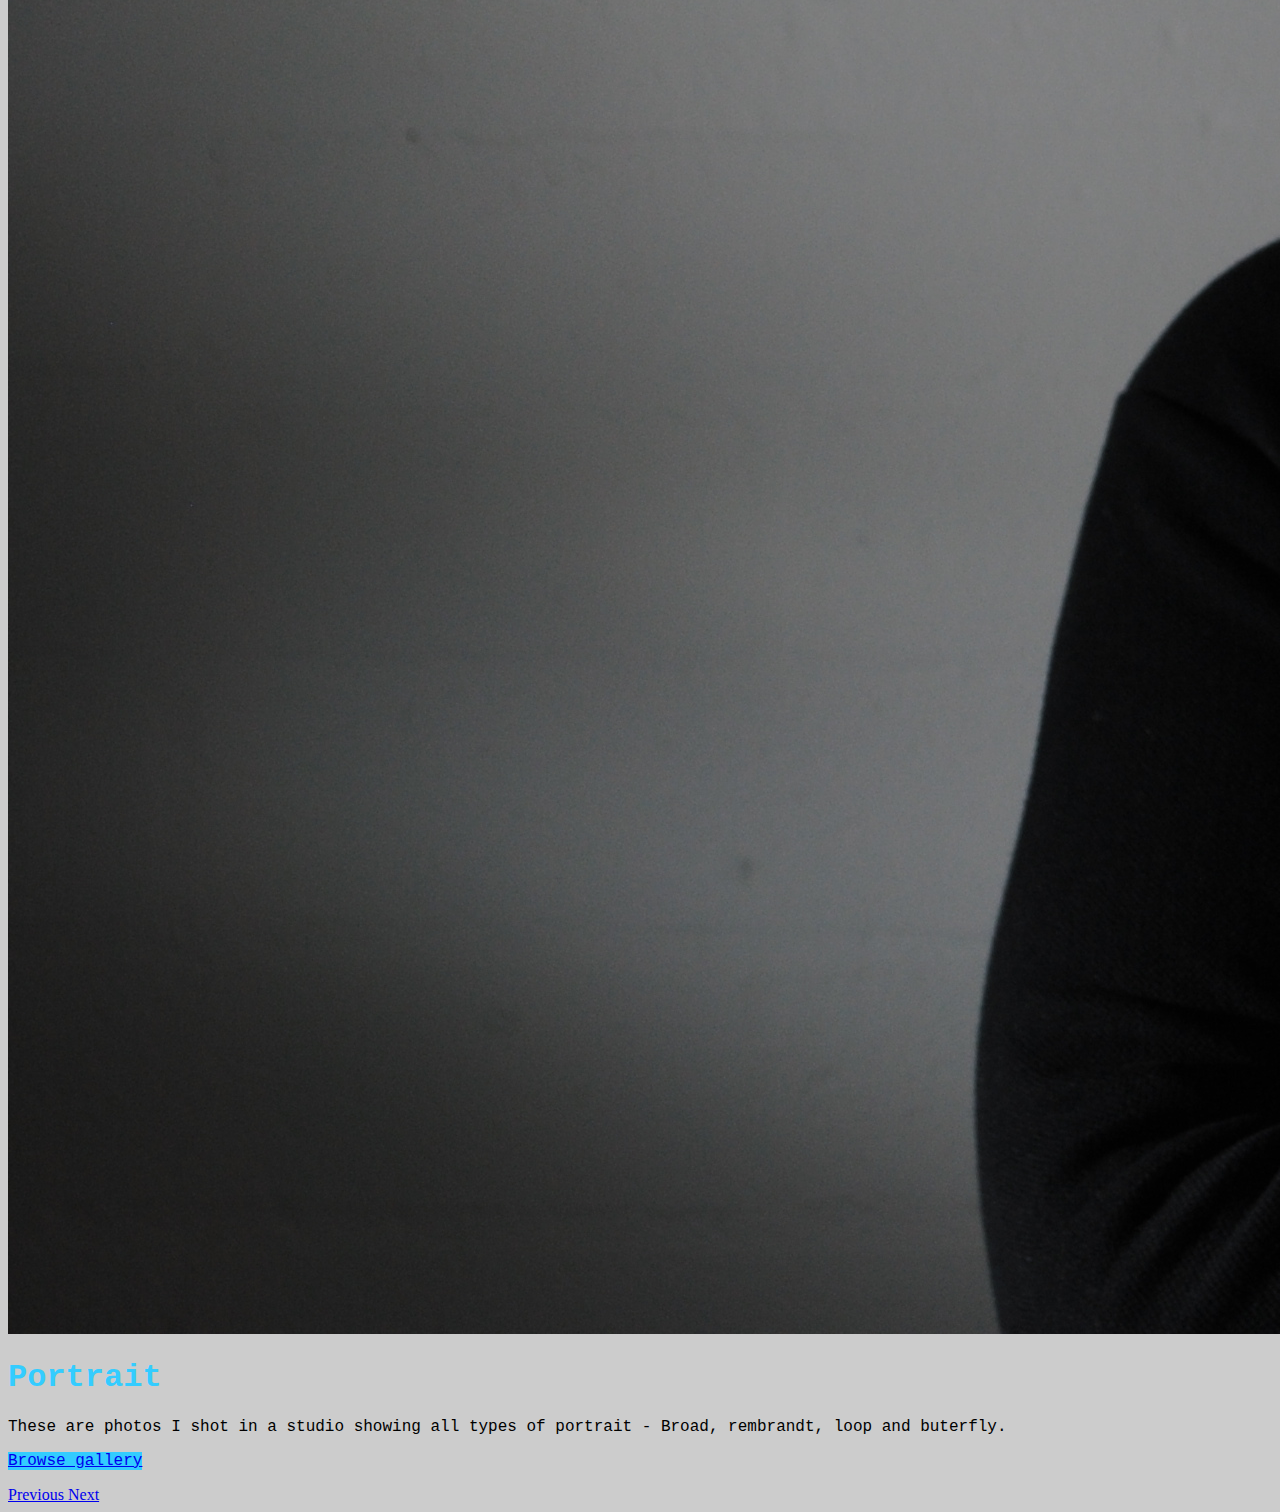
<file: photography.html>
<!DOCTYPE HTML>
<html lang="en">
<head>
<meta http-equiv="Content-Type" content="text/html; charset=UTF-8" />
<title>Sarah Mooney Design</title>
<link href='http://fonts.googleapis.com/css?family=Oswald:400,300,700' rel='stylesheet' type='text/css'>
<link rel="stylesheet" href="https://maxcdn.bootstrapcdn.com/bootstrap/3.3.6/css/bootstrap.min.css" integrity="sha384-1q8mTJOASx8j1Au+a5WDVnPi2lkFfwwEAa8hDDdjZlpLegxhjVME1fgjWPGmkzs7" crossorigin="anonymous">
<link href="style.css" rel="stylesheet" type="text/css">
</head>

<body> 

  <div class="container">

    <div class="jumbotron">
      <div class="container">
      </div>
    </div>

      <!-- Static navbar -->
      <nav class="navbar navbar-default">
        <div class="container-fluid">
          <div class="navbar-header">
            <button type="button" class="navbar-toggle collapsed" data-toggle="collapse" data-target="#navbar" aria-expanded="false" aria-controls="navbar">
              <span class="sr-only">Toggle navigation</span>
              <span class="icon-bar"></span>
              <span class="icon-bar"></span>
              <span class="icon-bar"></span>
            </button>
            <a class="navbar-brand">SM Designs</a>
          </div>
          <div id="navbar" class="navbar-collapse collapse">
            <ul class="nav navbar-nav">
              <li><a href="index.html">Home</a></li>
              <li><a href="about.html">About</a></li>
              <li class="dropdown">
                <a href="work" class="dropdown-toggle" data-toggle="dropdown" role="button" aria-haspopup="true" aria-expanded="false">My Work <span class="caret"></span></a>
                <ul class="dropdown-menu">
 			      <li><a href= "photography.html">Photography</a> </li>
             	  <li><a href="media.html">Media</a></li>
               	  <li><a href="design.html">Design</a></li>
                  <li role="separator" class="divider"></li>
                </ul>
              </li>
            </ul>
            <ul class="nav navbar-nav navbar-right">
               	  <li><a href="contact.html">Contact</a></li>
            </ul>
          </div><!--/.nav-collapse -->
        </div><!--/.container-fluid -->
      </nav>



 <div id= "photoheader"> 
 <h1> Photography</h1>
 </div>
 <hr>
 
    <!-- Carousel
    ================================================== -->
    <div id="myCarousel" class="carousel slide" data-ride="carousel">
      <!-- Indicators -->
      <ol class="carousel-indicators">
        <li data-target="#myCarousel" data-slide-to="0" class="active"></li>
        <li data-target="#myCarousel" data-slide-to="1"></li>
        <li data-target="#myCarousel" data-slide-to="2"></li>
      </ol>
      <div class="carousel-inner" role="listbox">
        <div class="item active">
          <img class="first-slide" src="images/N4.jpg" alt="First slide">
          <div class="container">
            <div class="carousel-caption">
              <h1>Nightlife</h1>
              <p>Being a DJ, I love to take photos on a night out of the lights, the crowd really living in the moment and the DJ sharing his/her passion with that crowd. Most of these photos were taken in one of Dublins best venues, District 8. </p>
              <p><a class="btn btn-lg btn-primary" href="nightlife.html" role="button">Browse gallery</a></p>
            </div>
          </div>
        </div>
        <div class="item">
          <img class="second-slide" src="images/comp1.jpg" alt="Second slide">
          <div class="container">
            <div class="carousel-caption">
              <h1>Composition</h1>
              <p>In these 4 photos, I demonstrated my practical knowledge of exposure
control (Aperture, Shutter Speed, ISO, DOF) and Composition. </p>
              <p><a class="btn btn-lg btn-primary" href="composition.html" role="button">Browse gallery</a></p>
            </div>
          </div>
        </div>
        <div class="item">
          <img class="third-slide" src="images/portrait1.jpg" alt="Third slide">
          <div class="container">
            <div class="carousel-caption">
              <h1>Portrait</h1>
              <p>These are photos I shot in a studio showing all types of portrait - Broad, rembrandt, loop and buterfly. </p>
              <p><a class="btn btn-lg btn-primary" href="portrait.html" role="button">Browse gallery</a></p>
            </div>
          </div>
        </div>
      </div>
      <a class="left carousel-control" href="#myCarousel" role="button" data-slide="prev">
        <span class="glyphicon glyphicon-chevron-left" aria-hidden="true"></span>
        <span class="sr-only">Previous</span>
      </a>
      <a class="right carousel-control" href="#myCarousel" role="button" data-slide="next">
        <span class="glyphicon glyphicon-chevron-right" aria-hidden="true"></span>
        <span class="sr-only">Next</span>
      </a>
    </div><!-- /.carousel -->


</div>




<!--JavaScript-->
<script src="https://ajax.googleapis.com/ajax/libs/jquery/2.2.2/jquery.min.js"></script>
<script src="https://maxcdn.bootstrapcdn.com/bootstrap/3.3.6/js/bootstrap.min.js" integrity="sha384-0mSbJDEHialfmuBBQP6A4Qrprq5OVfW37PRR3j5ELqxss1yVqOtnepnHVP9aJ7xS" crossorigin="anonymous"></script>
</body>
</html>
</file>
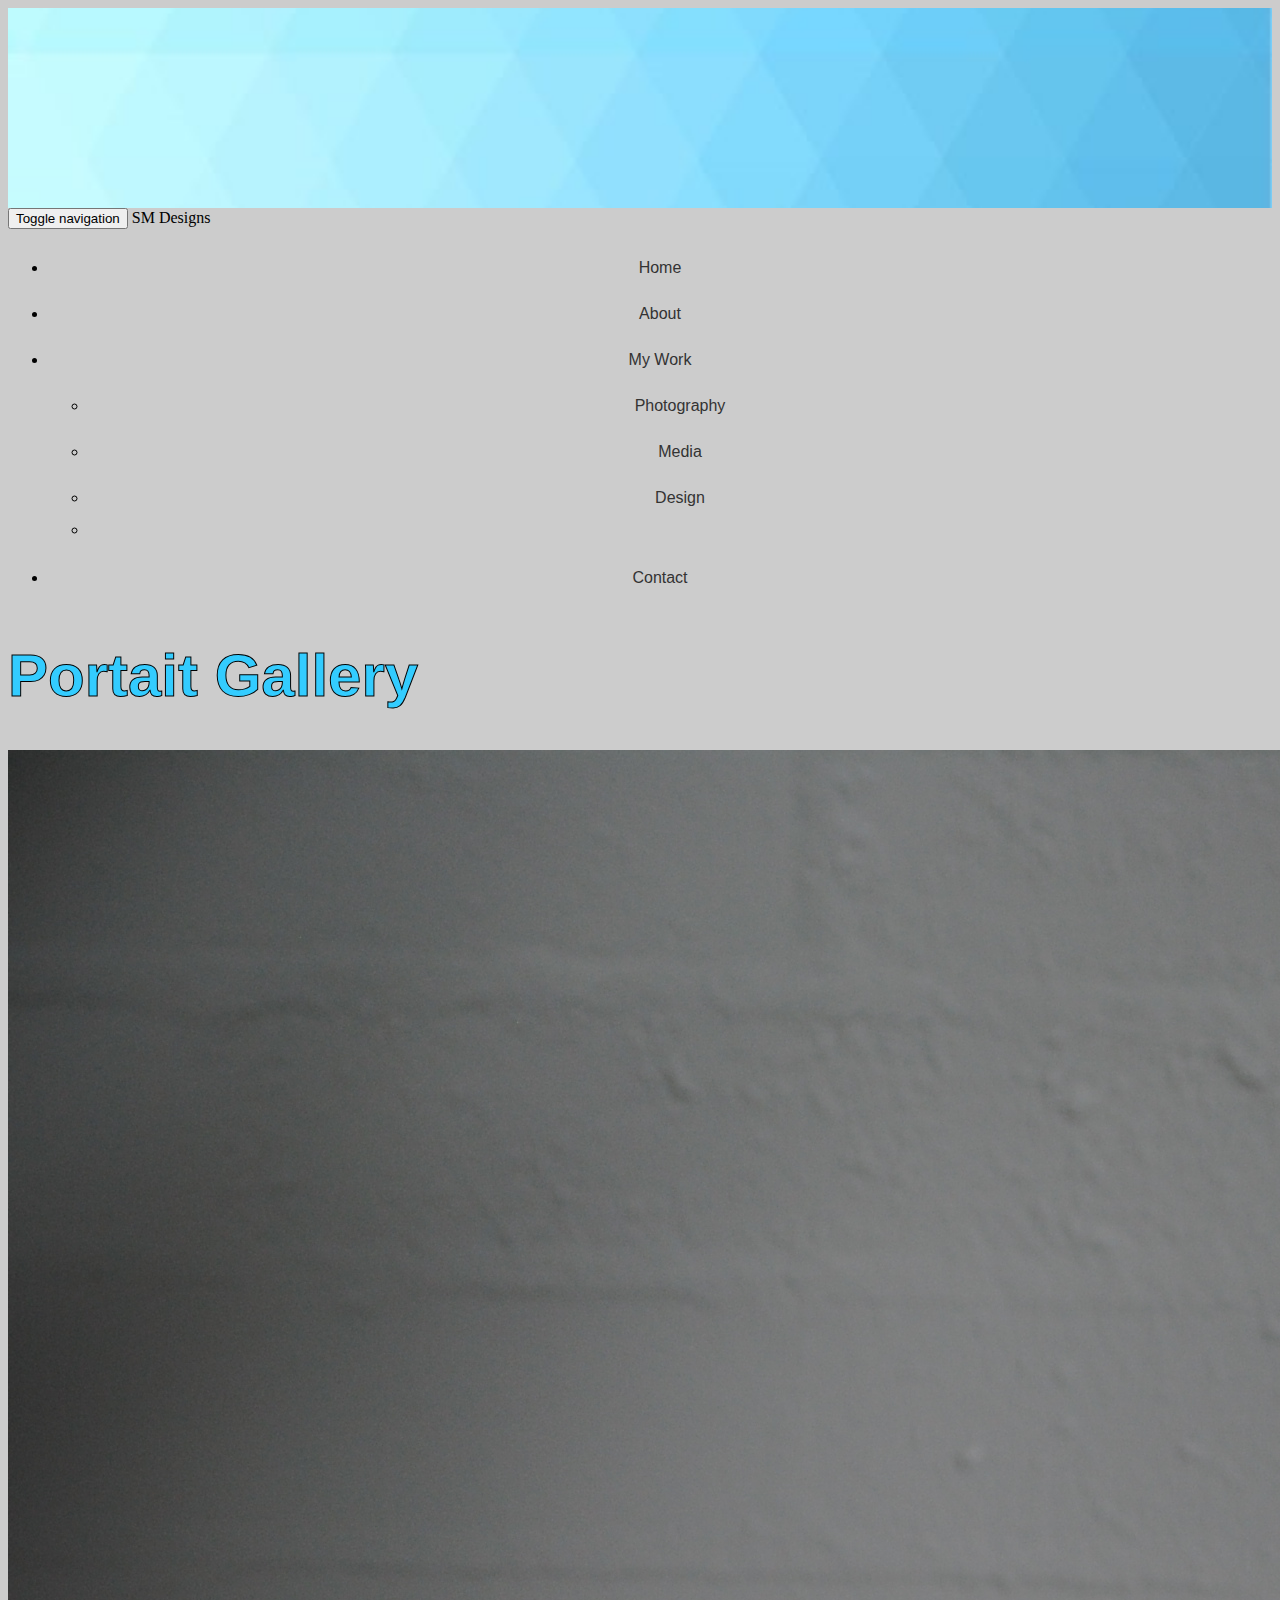
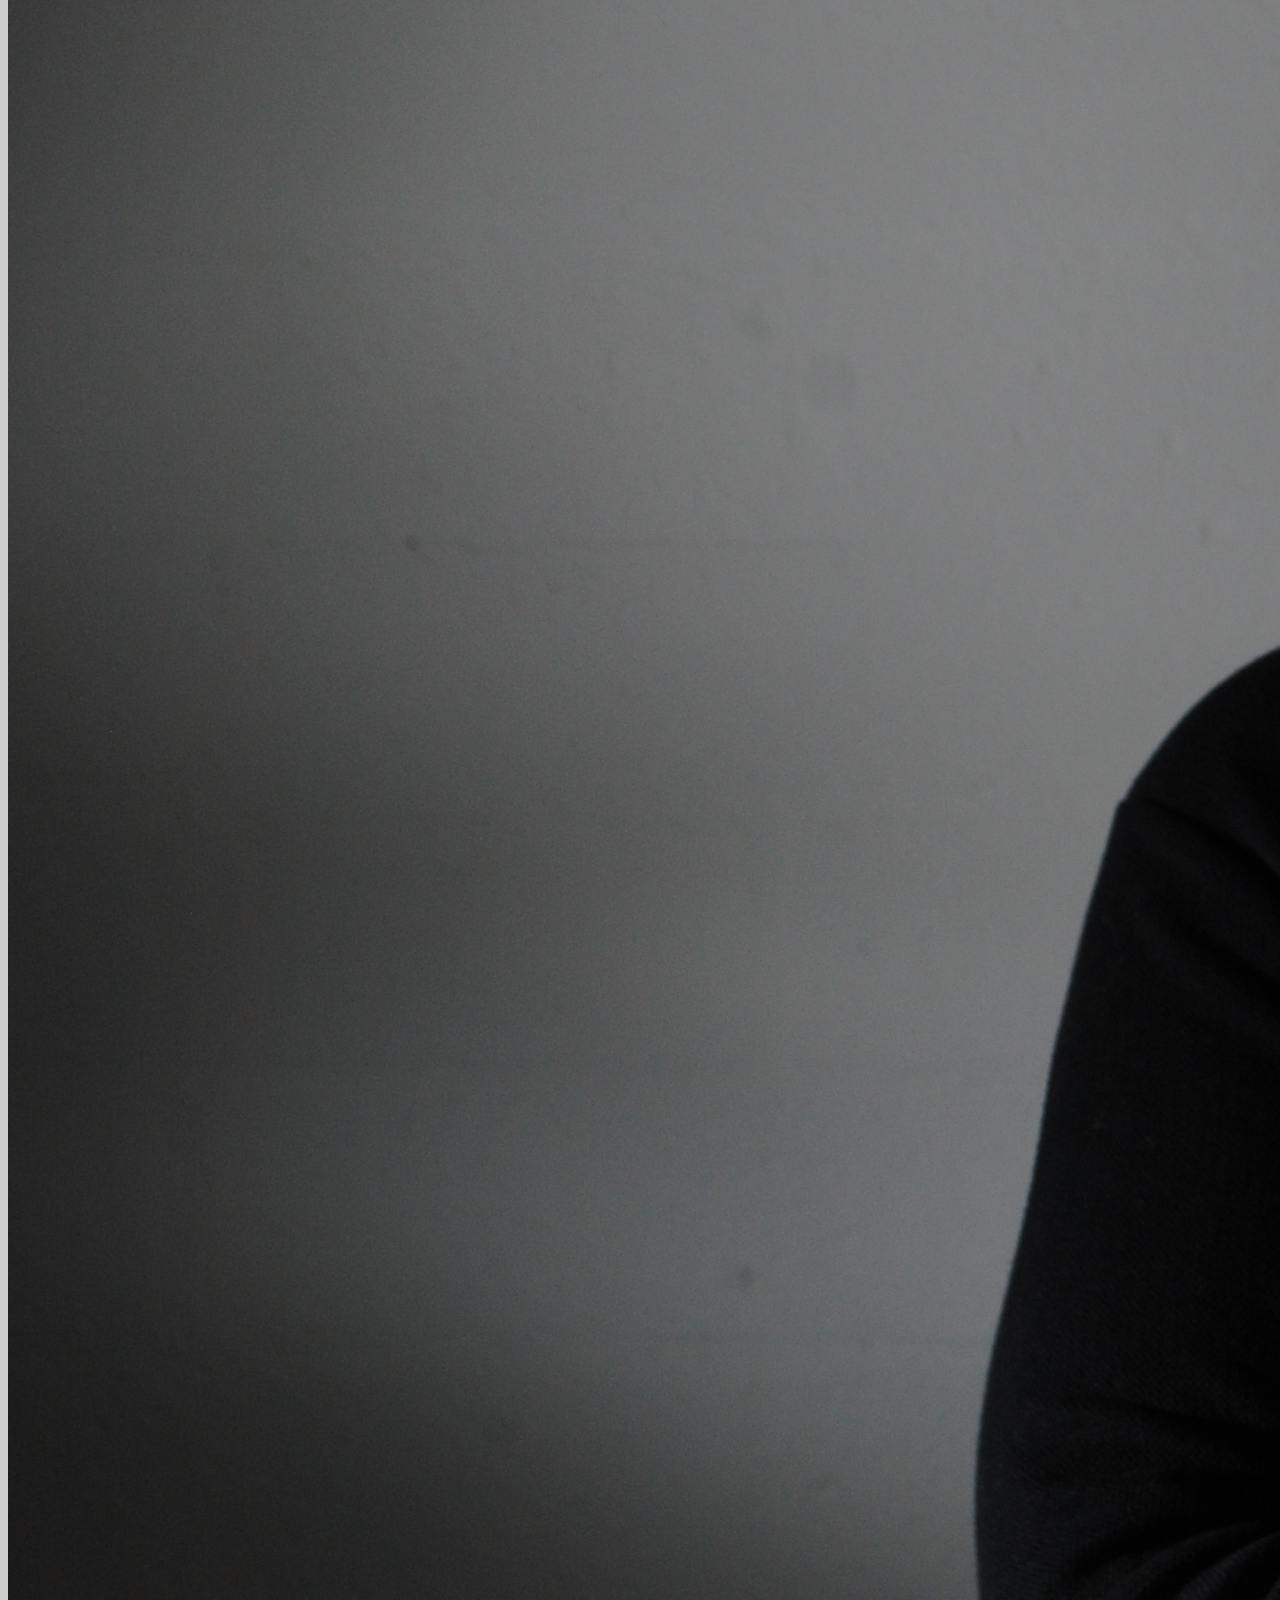
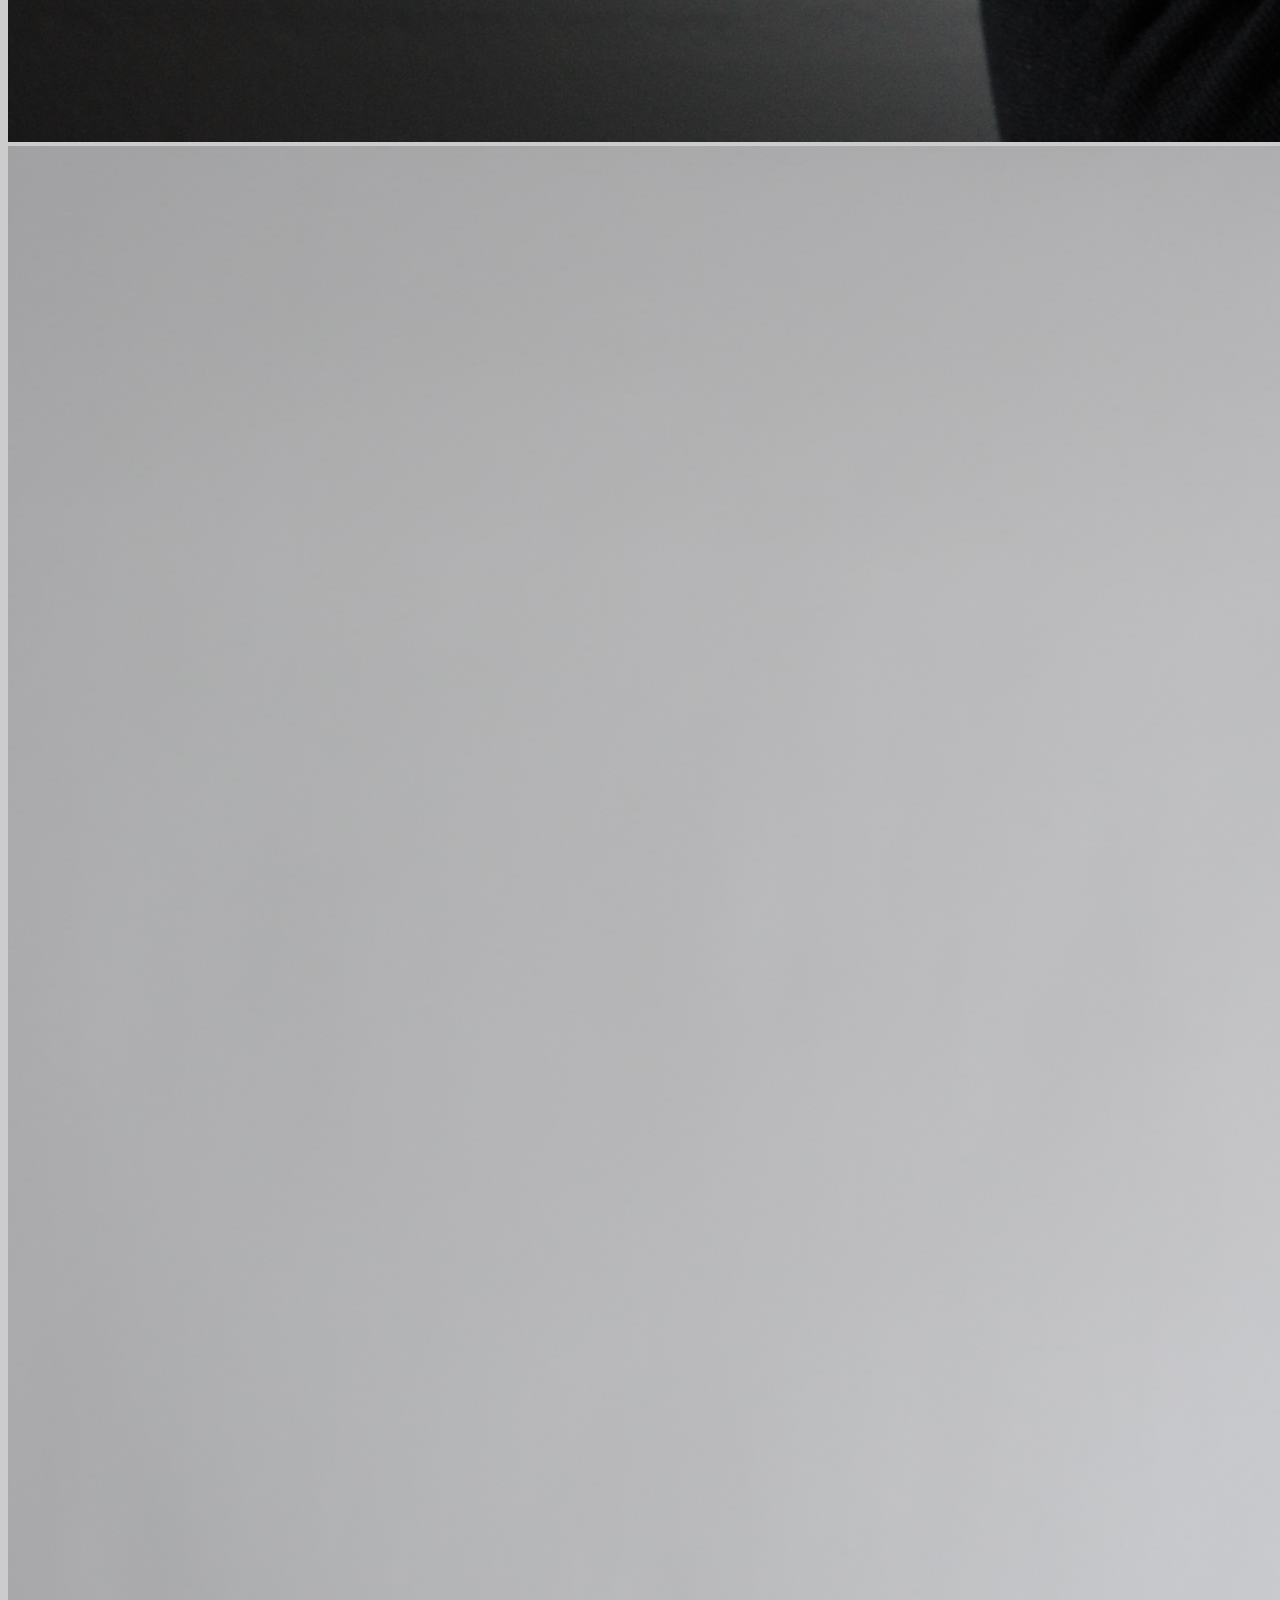
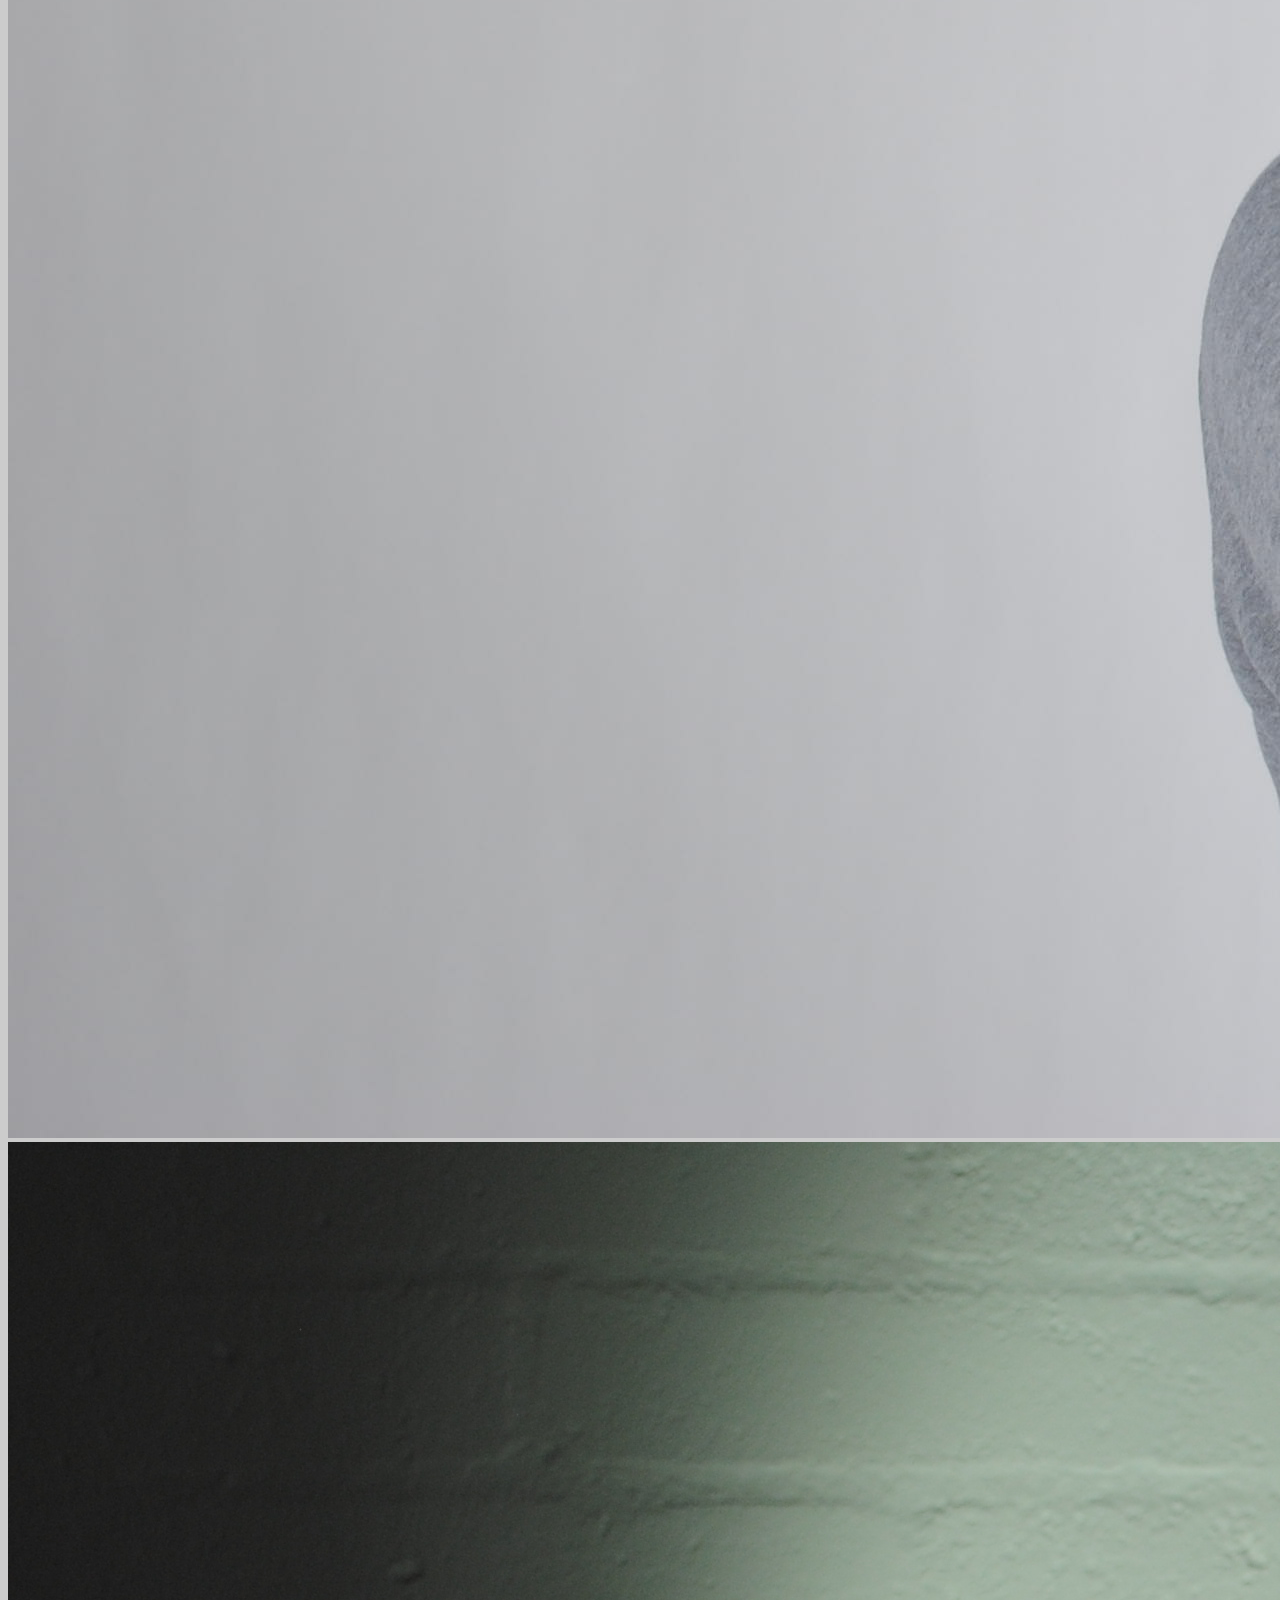
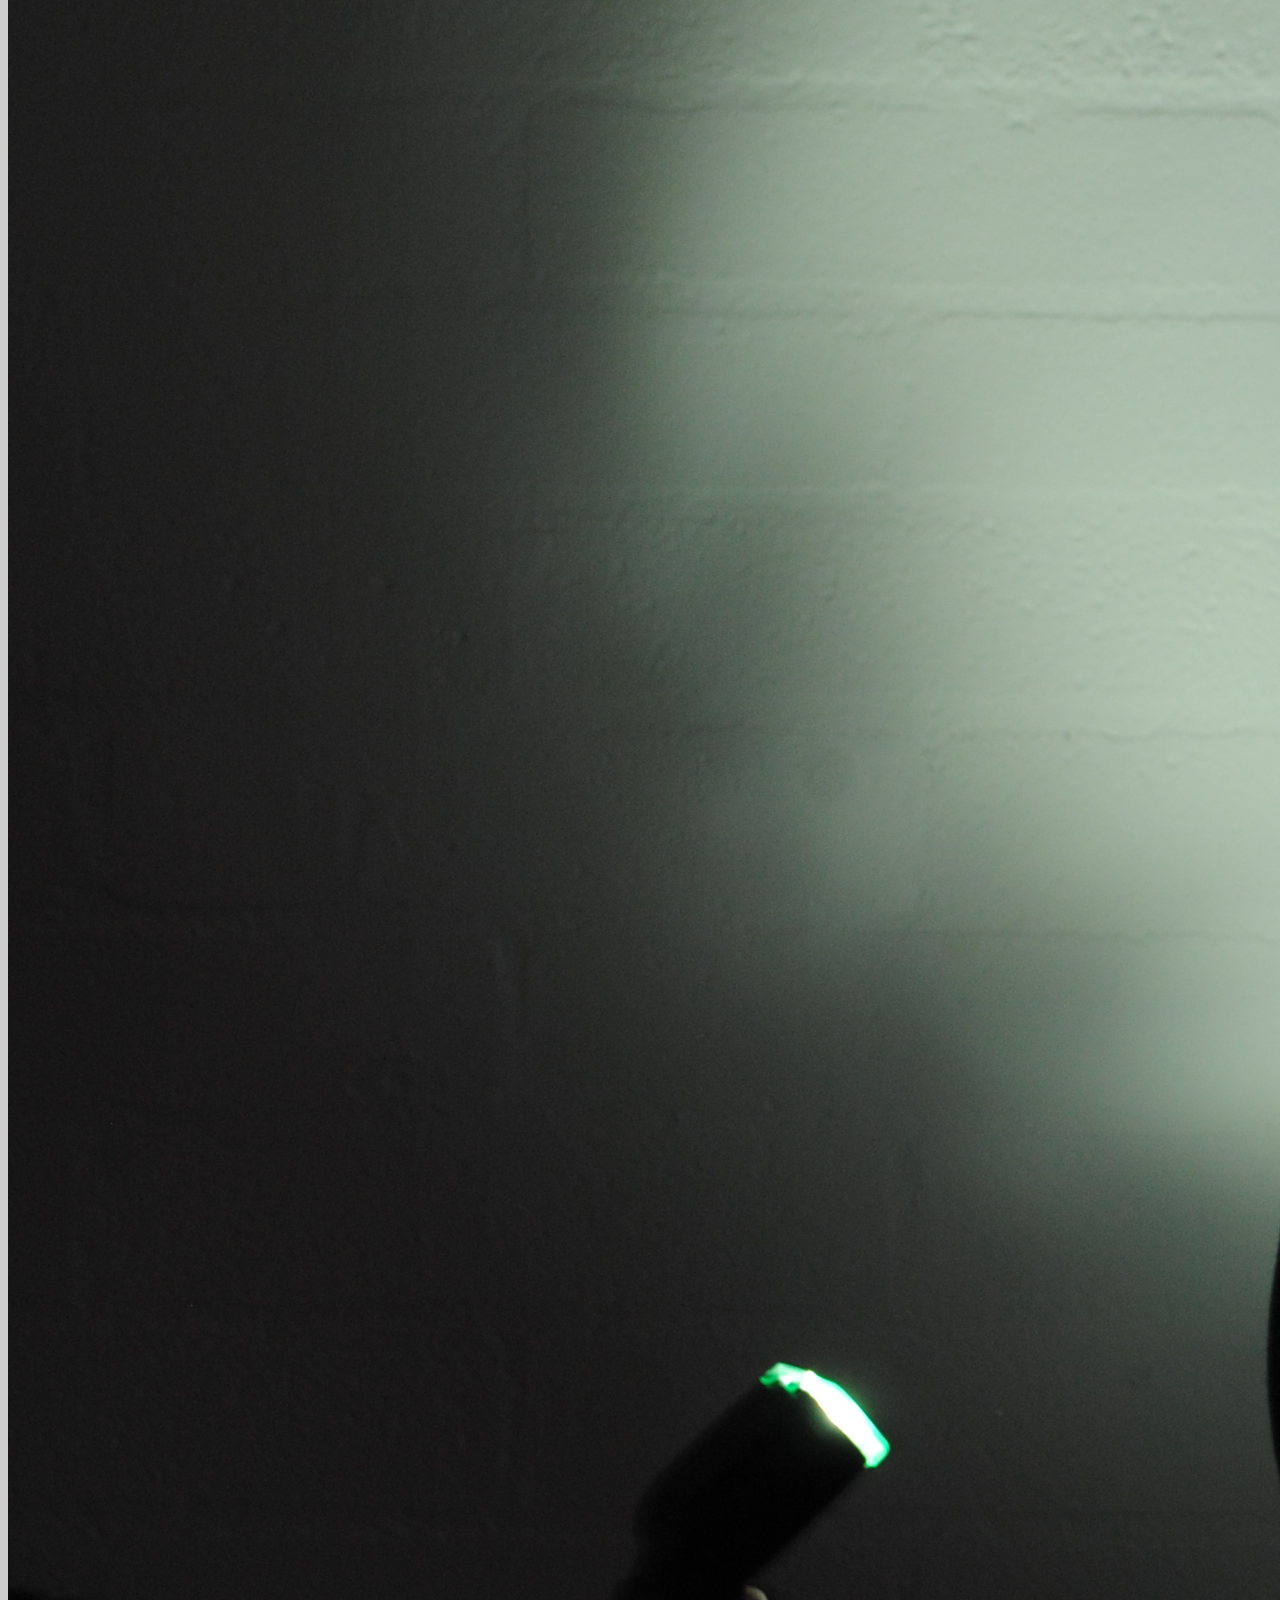
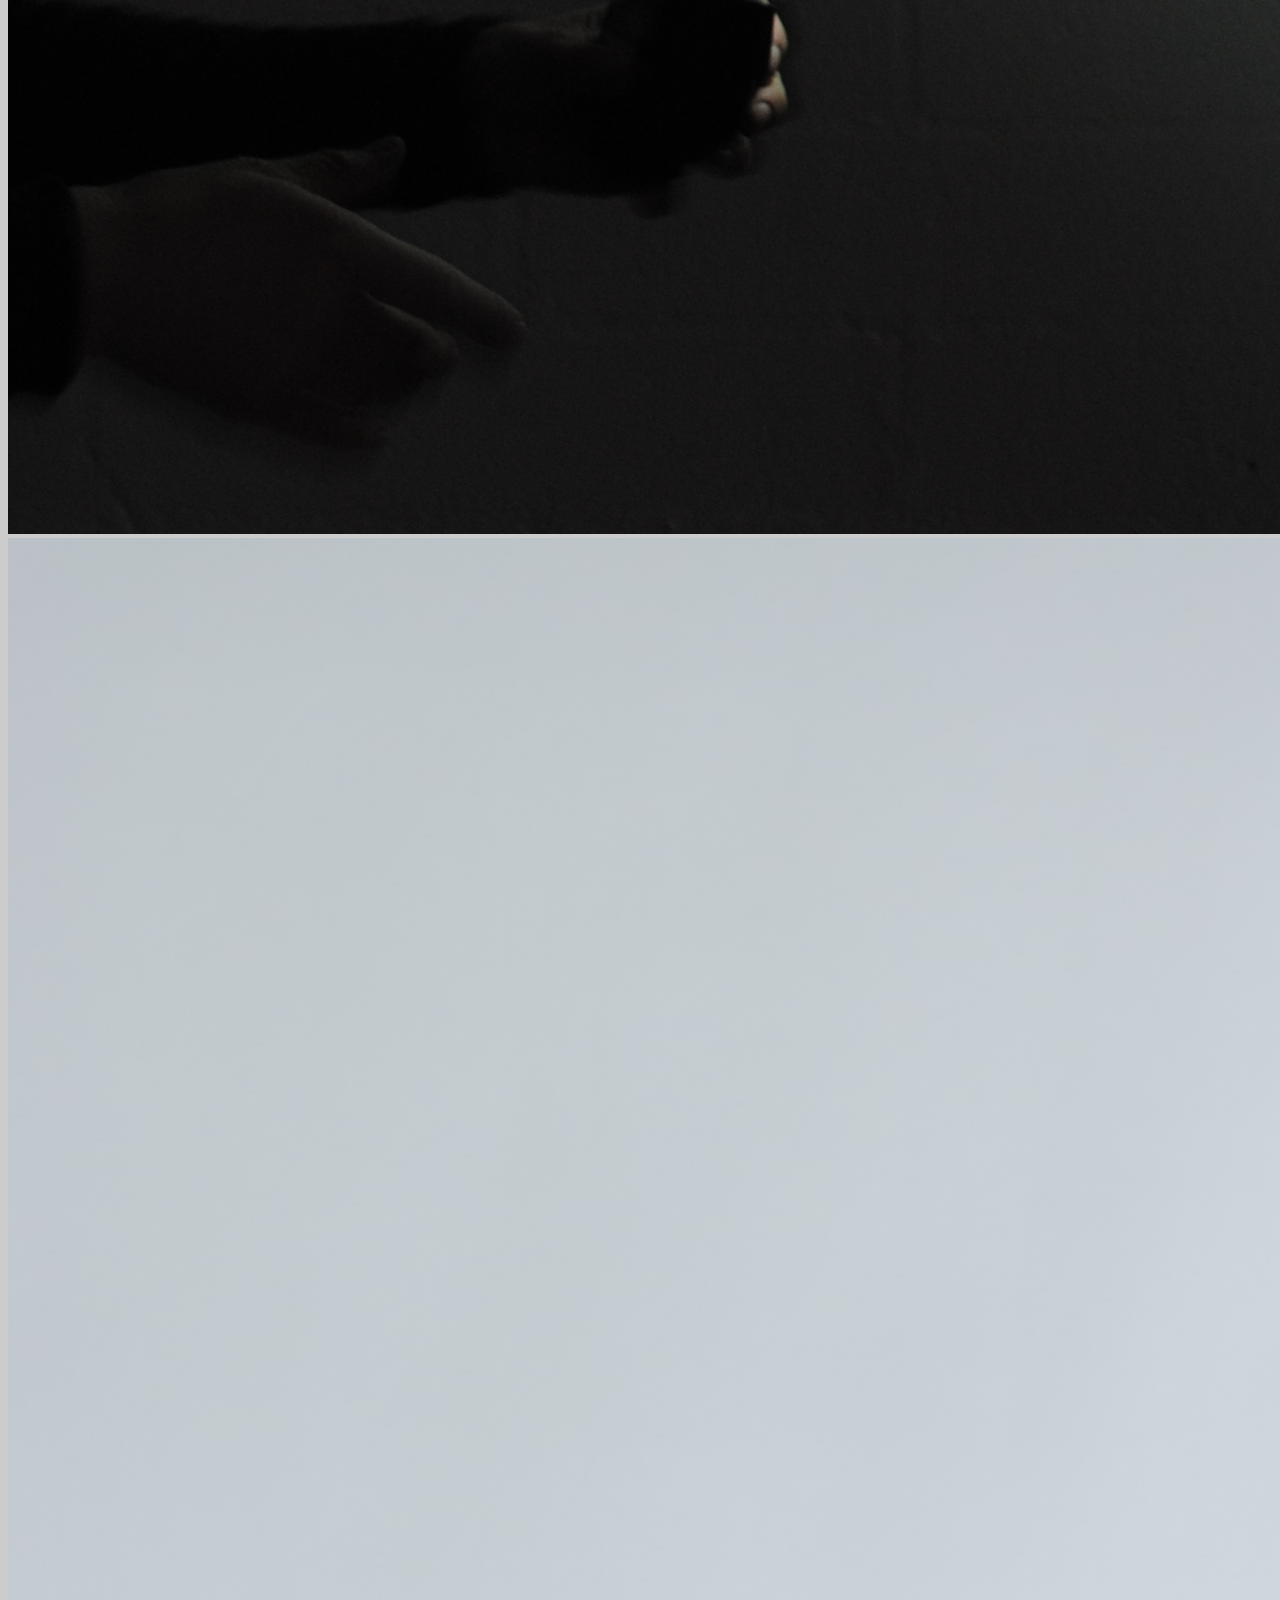
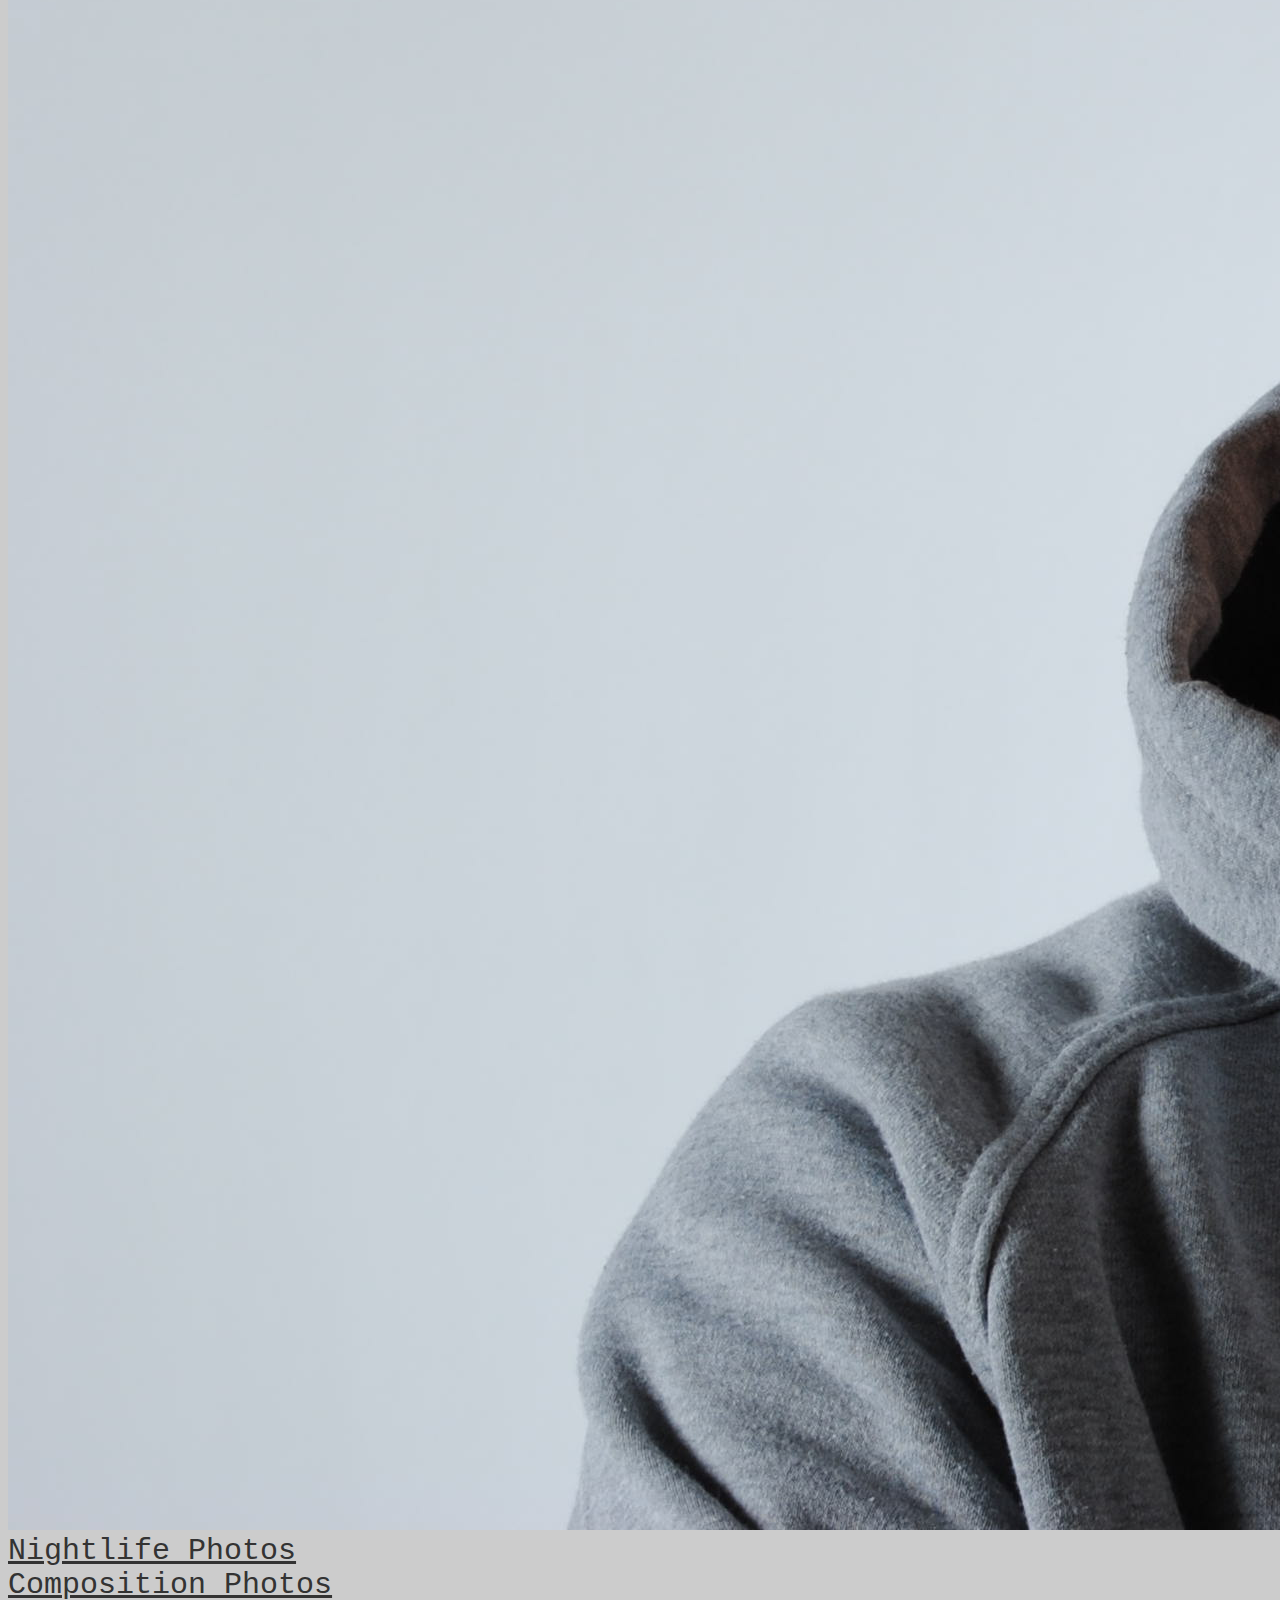
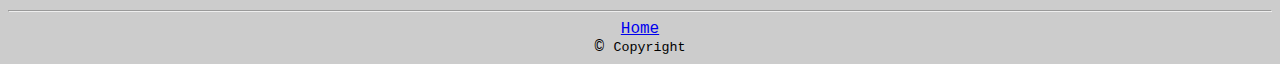
<file: portrait.html>
<!DOCTYPE HTML>
<html lang="en">
<head>
<meta http-equiv="Content-Type" content="text/html; charset=UTF-8" />
<title>Sarah Mooney Design</title>
<link rel="stylesheet" href="https://maxcdn.bootstrapcdn.com/bootstrap/3.3.6/css/bootstrap.min.css" integrity="sha384-1q8mTJOASx8j1Au+a5WDVnPi2lkFfwwEAa8hDDdjZlpLegxhjVME1fgjWPGmkzs7" crossorigin="anonymous">
<link href="style.css" rel="stylesheet" type="text/css">
</head>

<body> 

  <div class="container">

    <div class="jumbotron">
      <div class="container">
      </div>
    </div>

      <!-- Static navbar -->
      <nav class="navbar navbar-default">
        <div class="container-fluid">
          <div class="navbar-header">
            <button type="button" class="navbar-toggle collapsed" data-toggle="collapse" data-target="#navbar" aria-expanded="false" aria-controls="navbar">
              <span class="sr-only">Toggle navigation</span>
              <span class="icon-bar"></span>
              <span class="icon-bar"></span>
              <span class="icon-bar"></span>
            </button>
            <a class="navbar-brand">SM Designs</a>
          </div>
          <div id="navbar" class="navbar-collapse collapse">
            <ul class="nav navbar-nav">
              <li><a href="index.html">Home</a></li>
              <li><a href="about.html">About</a></li>
              <li class="dropdown">
                <a href="work" class="dropdown-toggle" data-toggle="dropdown" role="button" aria-haspopup="true" aria-expanded="false">My Work <span class="caret"></span></a>
                <ul class="dropdown-menu">
 			      <li><a href= "photography.html">Photography</a> </li>
             	  <li><a href="media.html">Media</a></li>
               	  <li><a href="design.html">Design</a></li>
                  <li role="separator" class="divider"></li>
                </ul>
              </li>
            </ul>
            <ul class="nav navbar-nav navbar-right">
               	  <li><a href="contact.html">Contact</a></li>
            </ul>
          </div><!--/.nav-collapse -->
        </div><!--/.container-fluid -->
      </nav>



        <div class="row">

            <div class="col-lg-12">
                <h1 class="page-header">Portait Gallery</h1>
            </div>

            <div class="col-lg-6 col-md-2 col-xs-6 thumb">
                <a class="thumbnail" href="#">
                    <img class="img-responsive" src="images/portrait1.jpg" alt="Portrait Photo 1">
                </a>
            </div>
            <div class="col-lg-6 col-md-2 col-xs-6 thumb">
                <a class="thumbnail" href="#">
                    <img class="img-responsive" src="images/portrait4.jpg" alt="Portrait Photo 4">
                </a>
            </div>
            <div class="col-lg-6 col-md-2 col-xs-6 thumb">
                <a class="thumbnail" href="#">
                    <img class="img-responsive" src="images/portrait2.jpg" alt="Portrait Photo 2">
                </a>
            </div>
            <div class="col-lg-6 col-md-2 col-xs-6 thumb">
                <a class="thumbnail" href="#">
                    <img class="img-responsive" src="images/portrait3.jpg" alt="Portrait Photo 3">
                </a>
            </div>
        </div>


<div id= "refnightlife">
	<a href= "nightlife.html">Nightlife Photos</a>
</div>

<div id= "refcomp">
	<a href= "composition.html">Composition Photos</a>
</div>


</div>


  <div class="footer"> 
  <hr>
    <a href= "index.html">Home</a><br>
    &copy; <small>Copyright</small>
   </div>


<!--JavaScript-->
<script src="https://ajax.googleapis.com/ajax/libs/jquery/2.2.2/jquery.min.js"></script>
<script src="https://maxcdn.bootstrapcdn.com/bootstrap/3.3.6/js/bootstrap.min.js" integrity="sha384-0mSbJDEHialfmuBBQP6A4Qrprq5OVfW37PRR3j5ELqxss1yVqOtnepnHVP9aJ7xS" crossorigin="anonymous"></script>
</body>
</html>
</file>
<file: style.css>
@charset "UTF-8";
/* CSS Document */


body {
	background-color: #CCC;
}

#container {
	background-color: #CFF;
}

#navbar:hover {
    display: block;
    margin-top: 0; // remove the gap so it doesn't close
 }

#navbar li a {
	font-family: Verdana, Geneva, sans-serif;
    display:block;
    color: #333;
    text-align: center;
    padding: 14px 16px;
    text-decoration: none;
}

#navbar li a:hover {
    background-color: #3CF;
}

#navbar .active {
    background-color: #666;
}

.about img {
	position: relative;
	top: 15px;
	right: 10px;
    border-radius: 50%;
} 

.jumbotron {
	height: 200px;
	width: inherit;
    margin-bottom: 0px;
    background-image: url(images/jumbotron.jpg);
    background-position: 0% 25%;
    background-size: cover;
    background-repeat: no-repeat;
    color: white;
    text-shadow: black 0.3em 0.3em 0.3em;
	font-family: "Courier New", Courier, monospace;
}


.carousel-caption {
	margin-top: 20px;
	font-family: "Courier New", Courier, monospace;
}
.carousel-caption h1 {
	color: #3CF;
}

.carousel-caption h2 {
	color: #333;
}



.col-md-4 {
	font-family:"Courier New", Courier, monospace;
}

legend {
	font-family: Verdana, Geneva, sans-serif;
	-webkit-text-stroke-width: 1px;
   -webkit-text-stroke-color: black;
	
}

.footer {
	text-align: center;
	font-family: "Courier New", Courier, monospace;
}


#aboutcontainer h1 {
	color: #3CF;
	font-size:60px;
	font-family: Verdana, Geneva, sans-serif;
}
	

#aboutcontainer {
	height: 700px;
    margin-bottom: 0px;
	padding: 20px;
    background-image: url(images/myself.jpg);
    background-position: 0% 25%;
    background-size: 100%;
    background-repeat: no-repeat;
    color: white;
	font-family: "Courier New", Courier, monospace;
}

#aboutcontainer a {
	color: #3CF;
}


.page-header {
	color: #3CF;
	font-size:60px;
	font-family: Verdana, Geneva, sans-serif;
	-webkit-text-stroke-width: 1px;
   -webkit-text-stroke-color: black;
}

.btn-primary, .btn-primary:hover, .btn-primary:active, .btn-primary:visited {
    background-color: #3CF;
}

#refcomp a{
	font-size: 30px;
	color: #333;
	font-family:"Courier New", Courier, monospace;
	color: #333;
	font-size:30px;
}

#refcomp a:hover {
	color: #333;
	background-color: #3CF;
	-webkit-text-stroke-width: 1px;
    -webkit-text-stroke-color: black;
    text-decoration: none;
}

#refportrait a{
	font-size: 30px;
	color: #333;
	font-family:"Courier New", Courier, monospace;
	color: #333;
	font-size:30px;
}

#refportrait a:hover {
	color: #333;
	background-color: #3CF;
	-webkit-text-stroke-width: 1px;
    -webkit-text-stroke-color: black;
    text-decoration: none;
}


#refnightlife a{
	font-size: 30px;
	color: #333;
	font-family:"Courier New", Courier, monospace;
	color: #333;
	font-size:30px;
}

#refnightlife a:hover {
	color: #333;
	background-color: #3CF;
	-webkit-text-stroke-width: 1px;
    -webkit-text-stroke-color: black;
    text-decoration: none;
}

#photoheader h1{
	margin-top: 60px;
	color: #3CF;
	font-size:60px;
	font-family: Verdana, Geneva, sans-serif;
	-webkit-text-stroke-width: 1px;
   -webkit-text-stroke-color: black;
}
</file>
